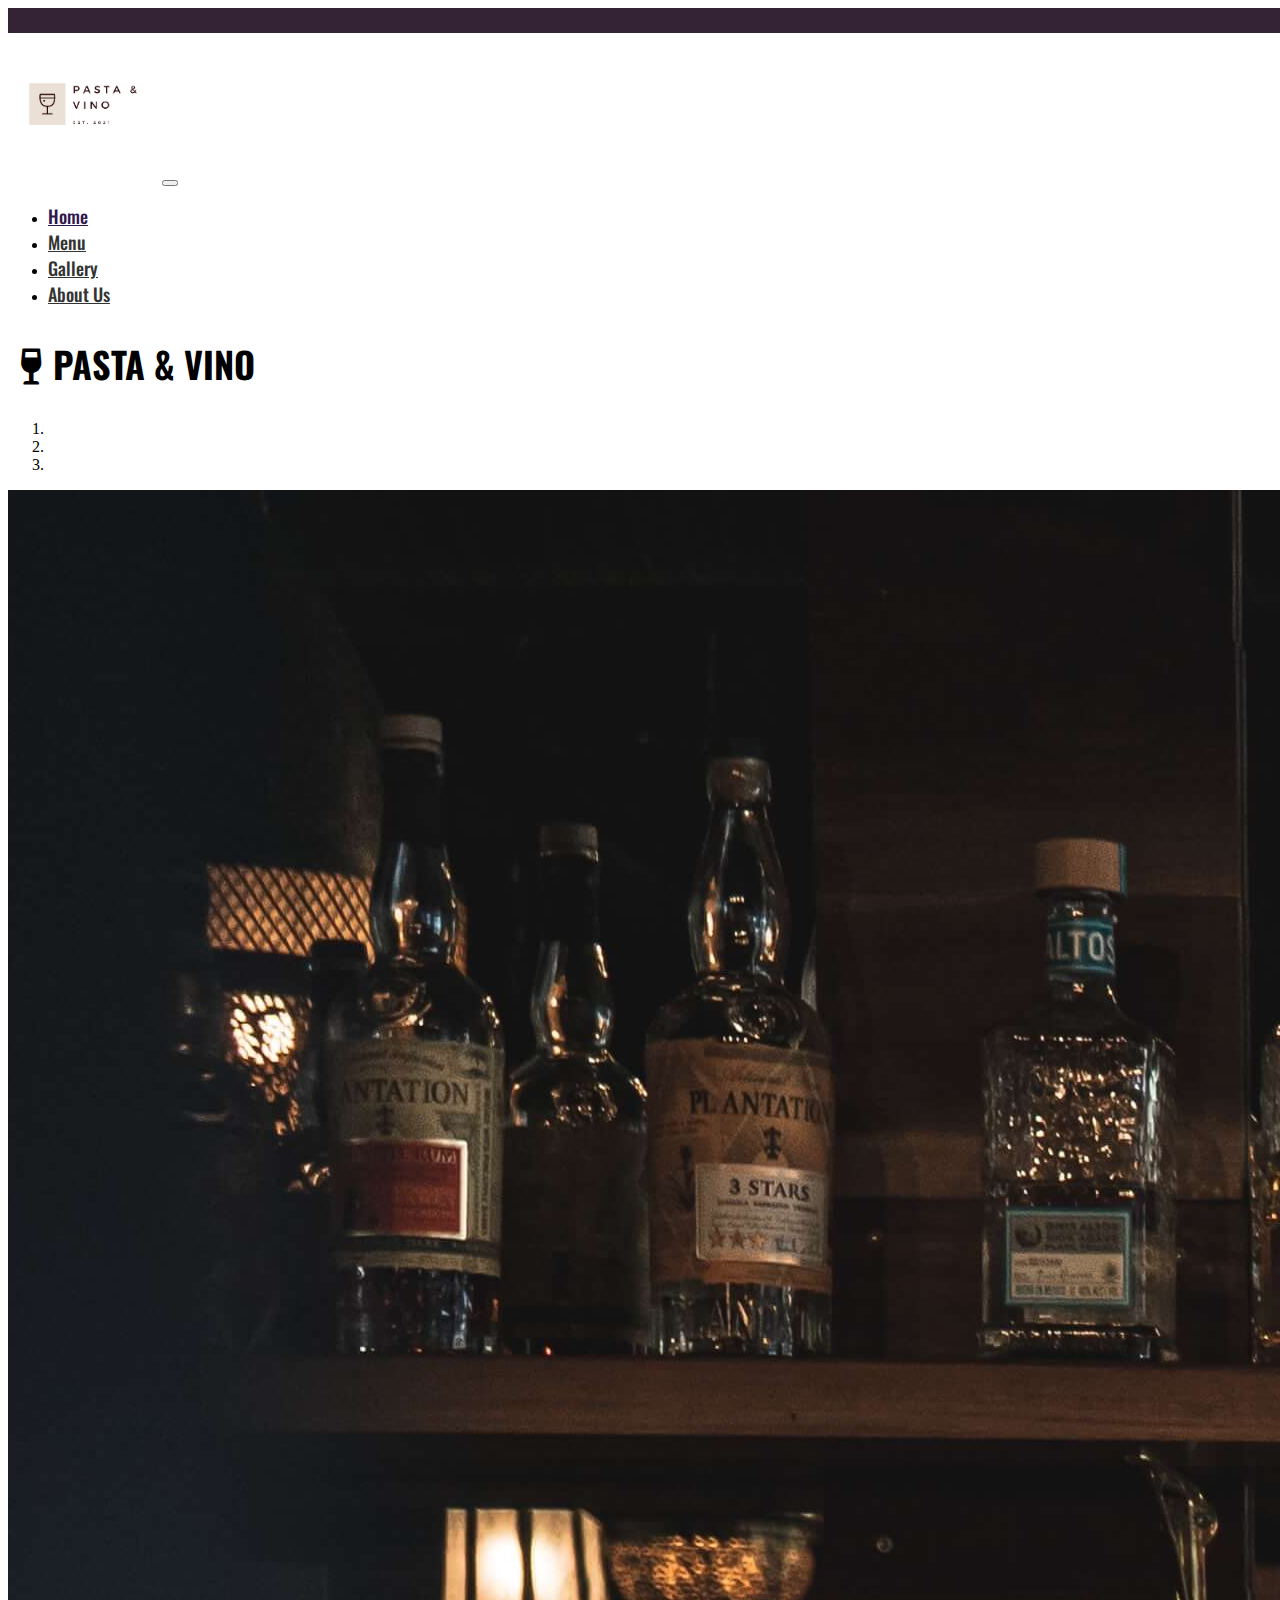
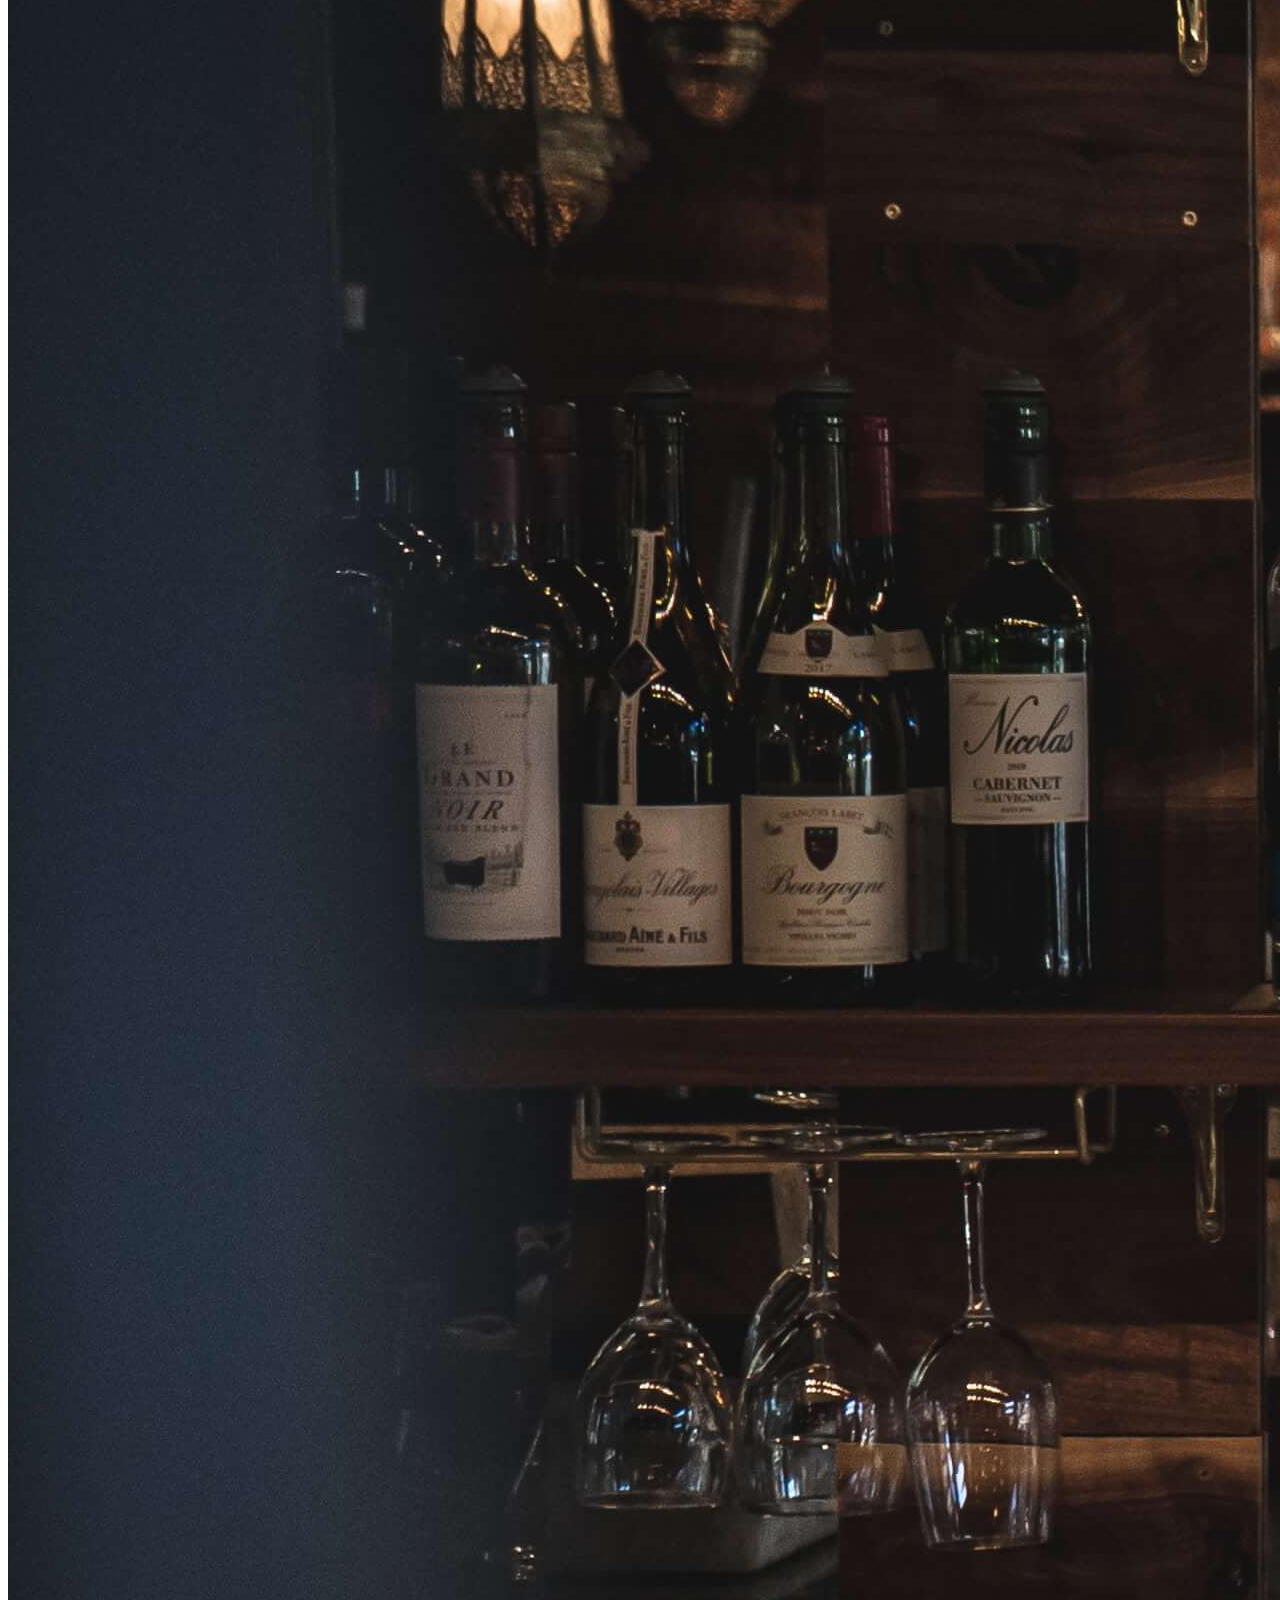
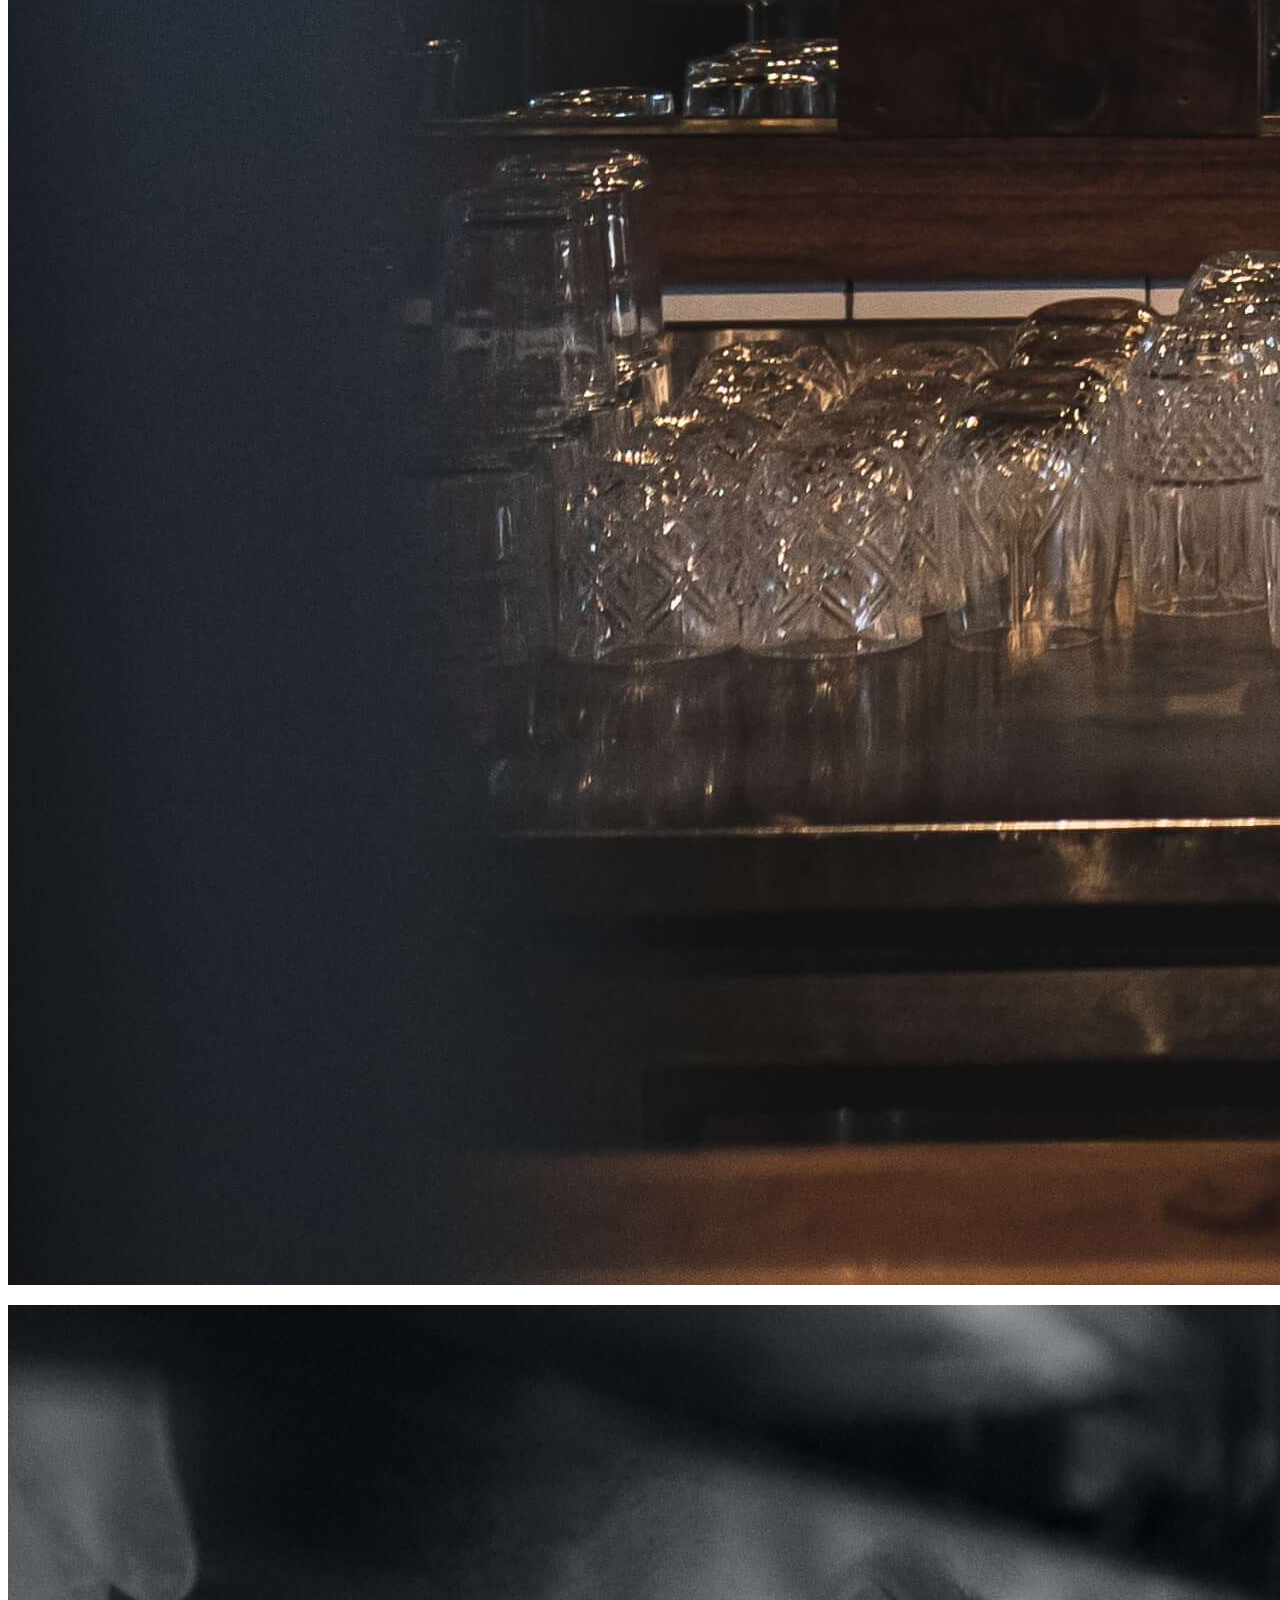
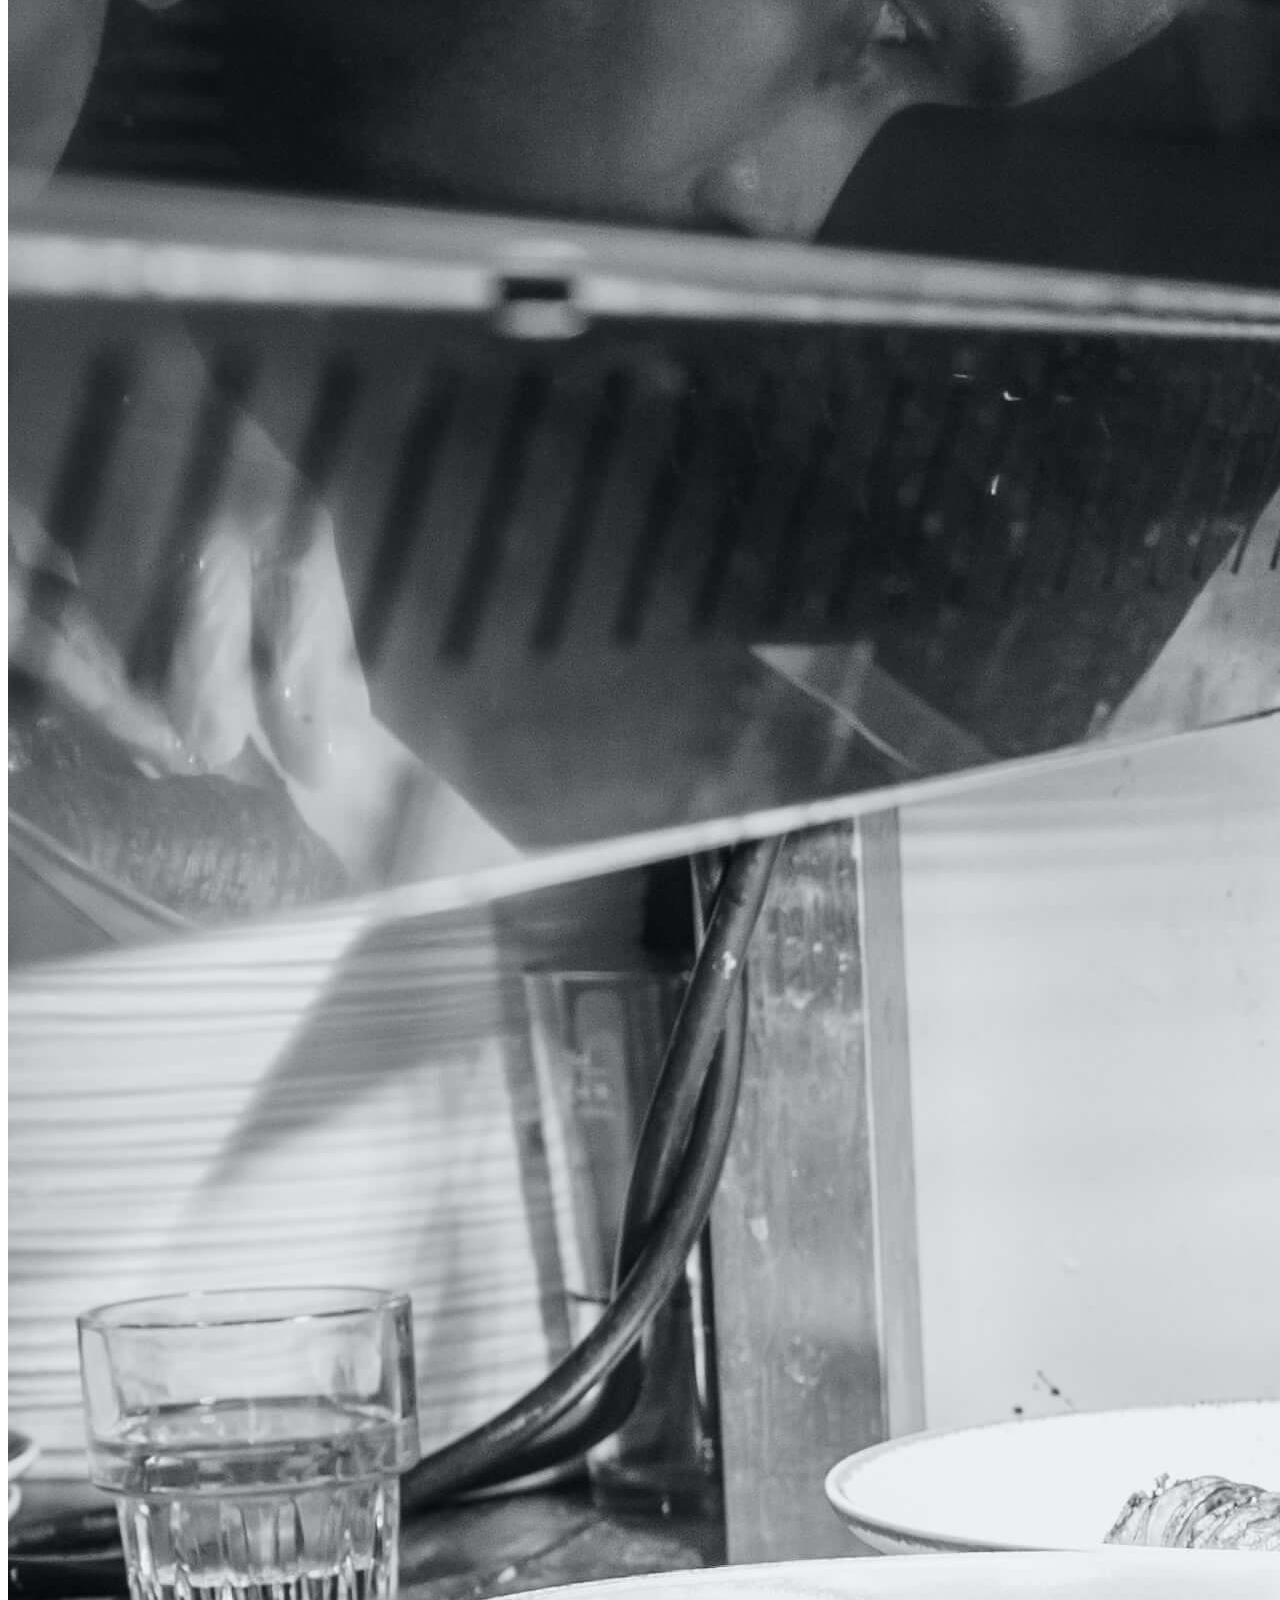
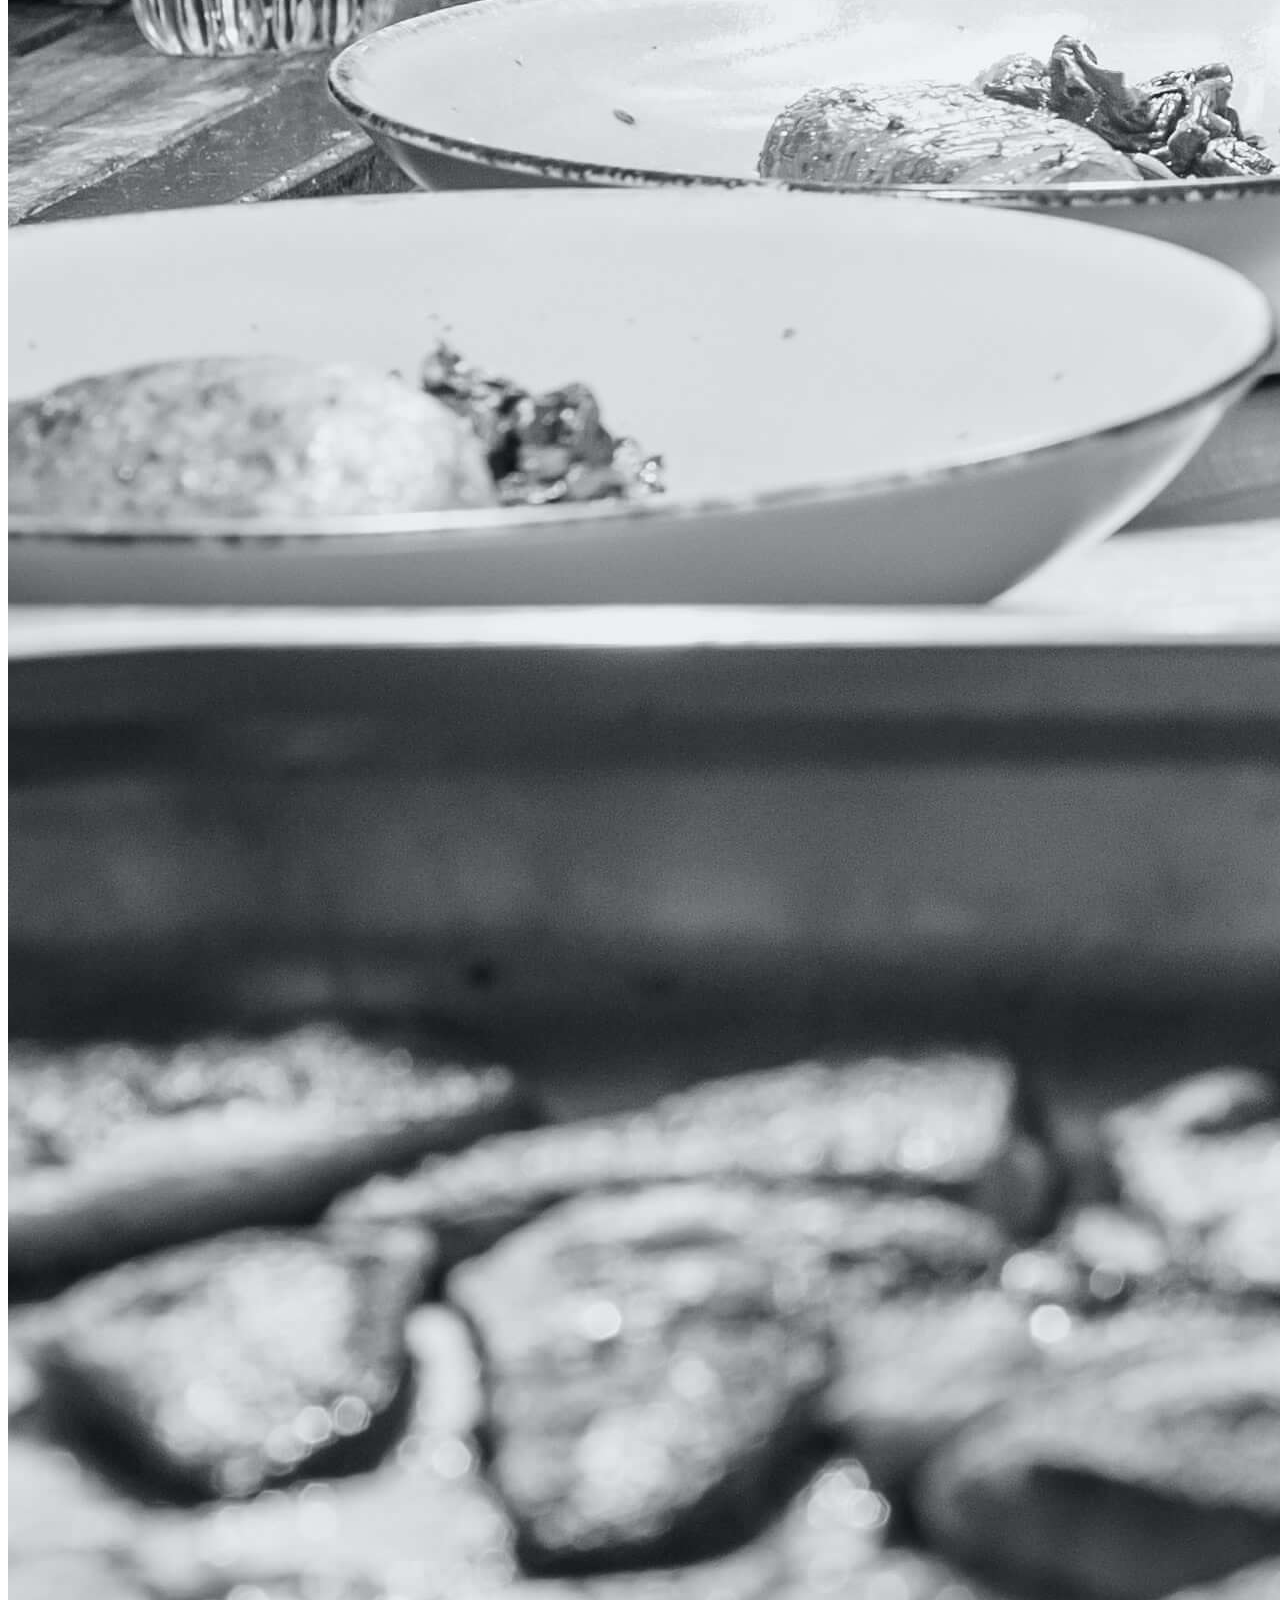
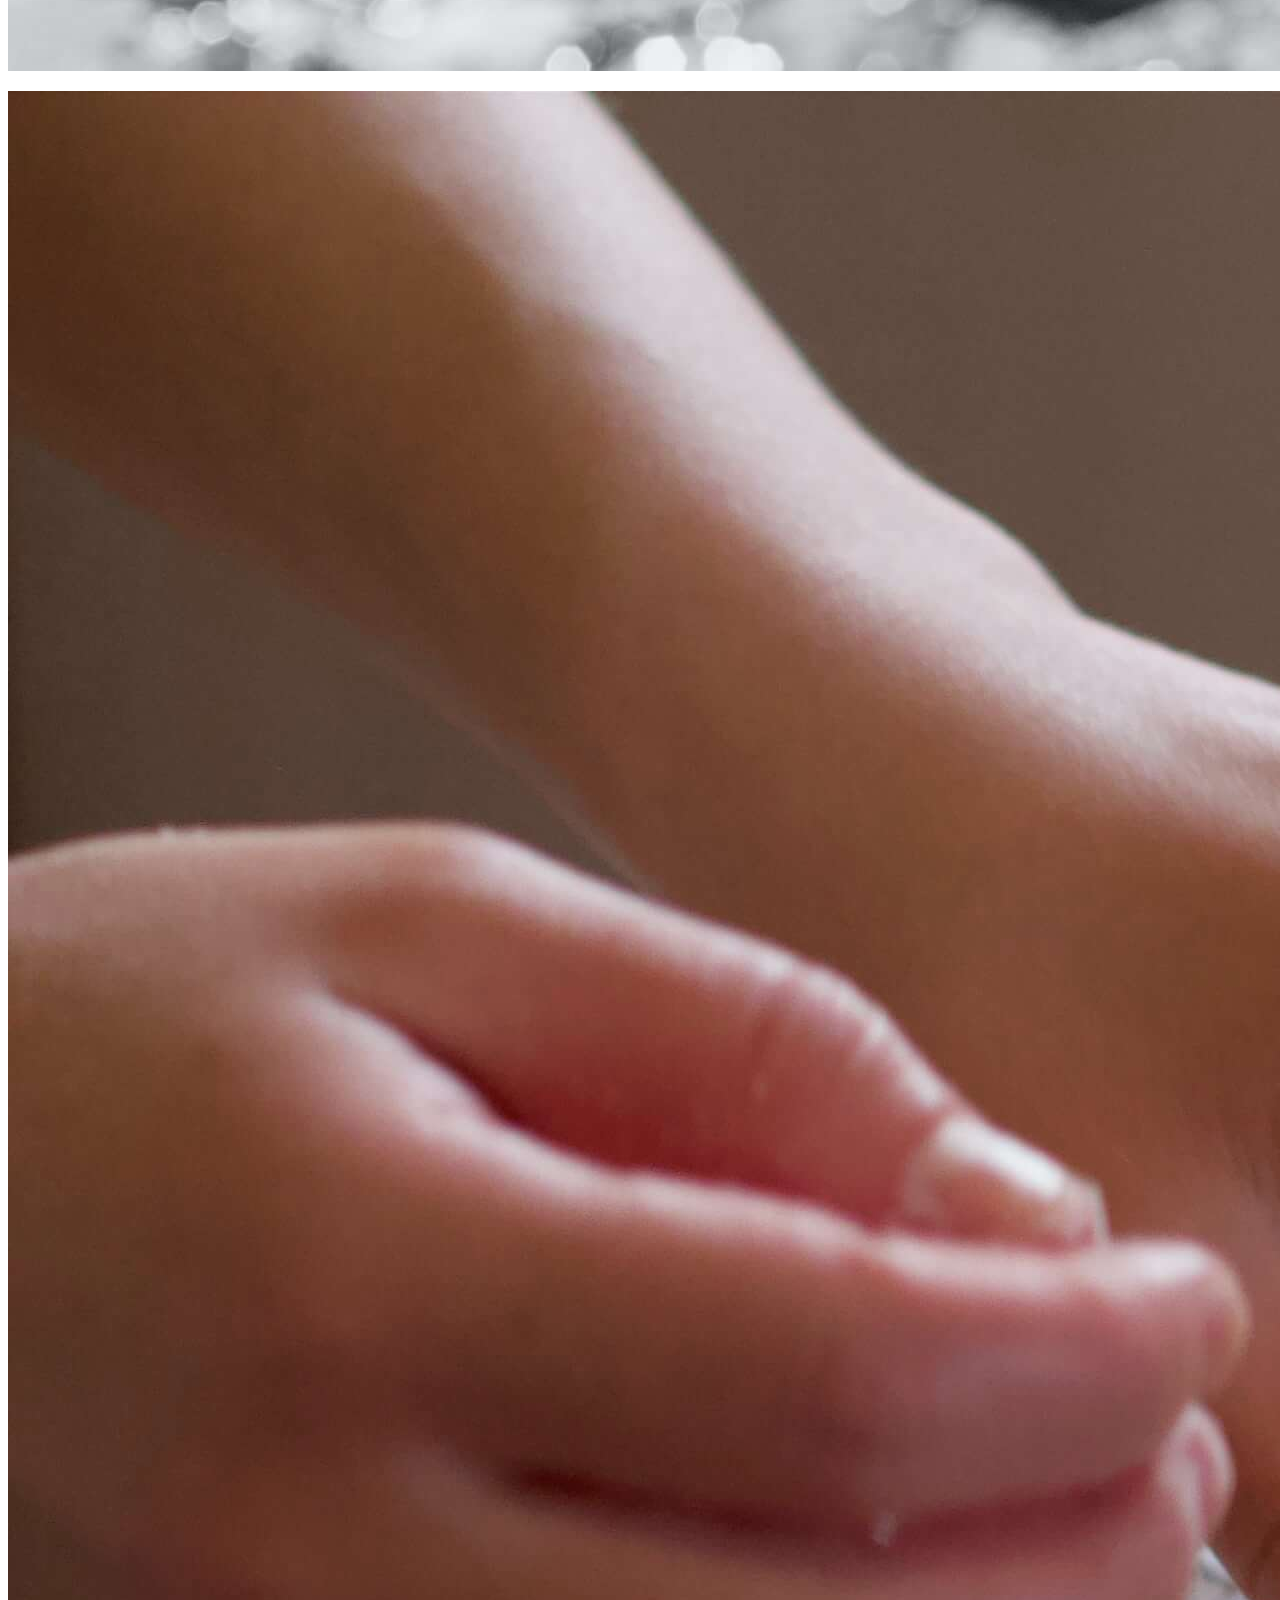
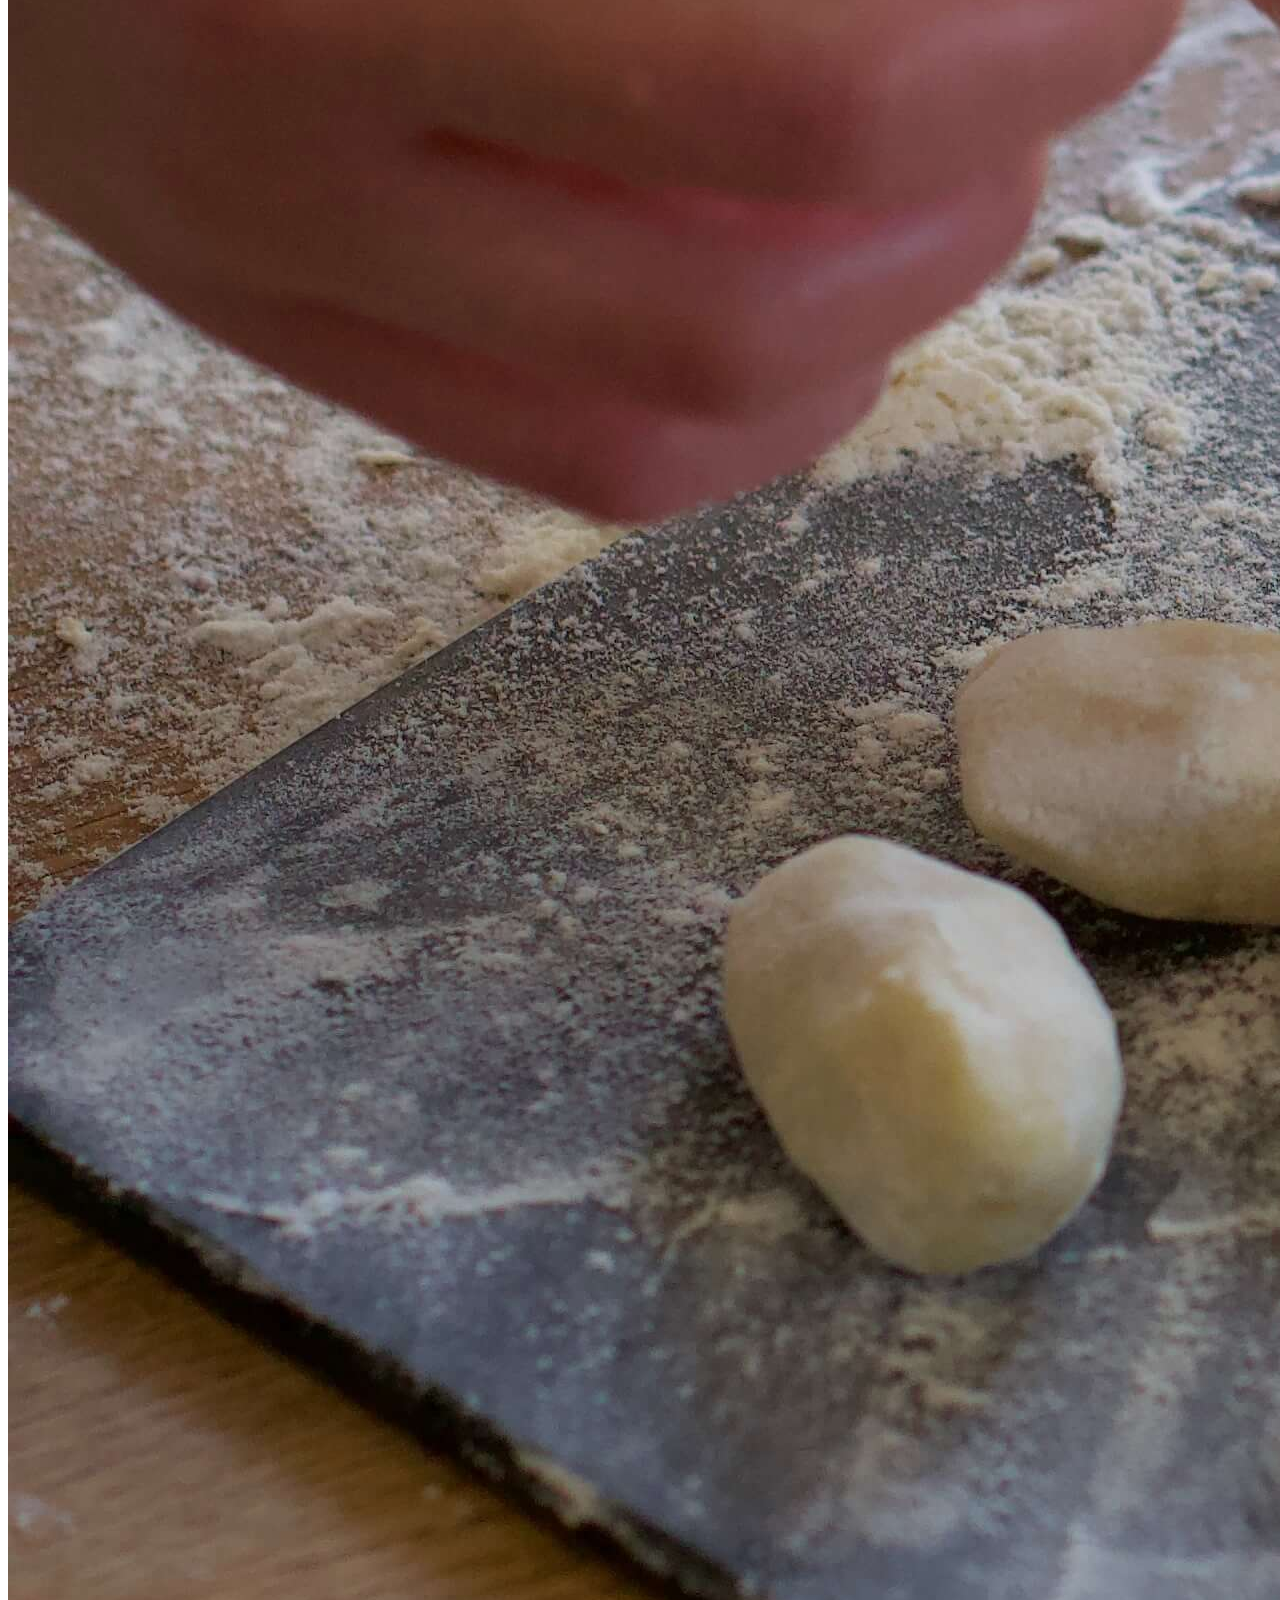
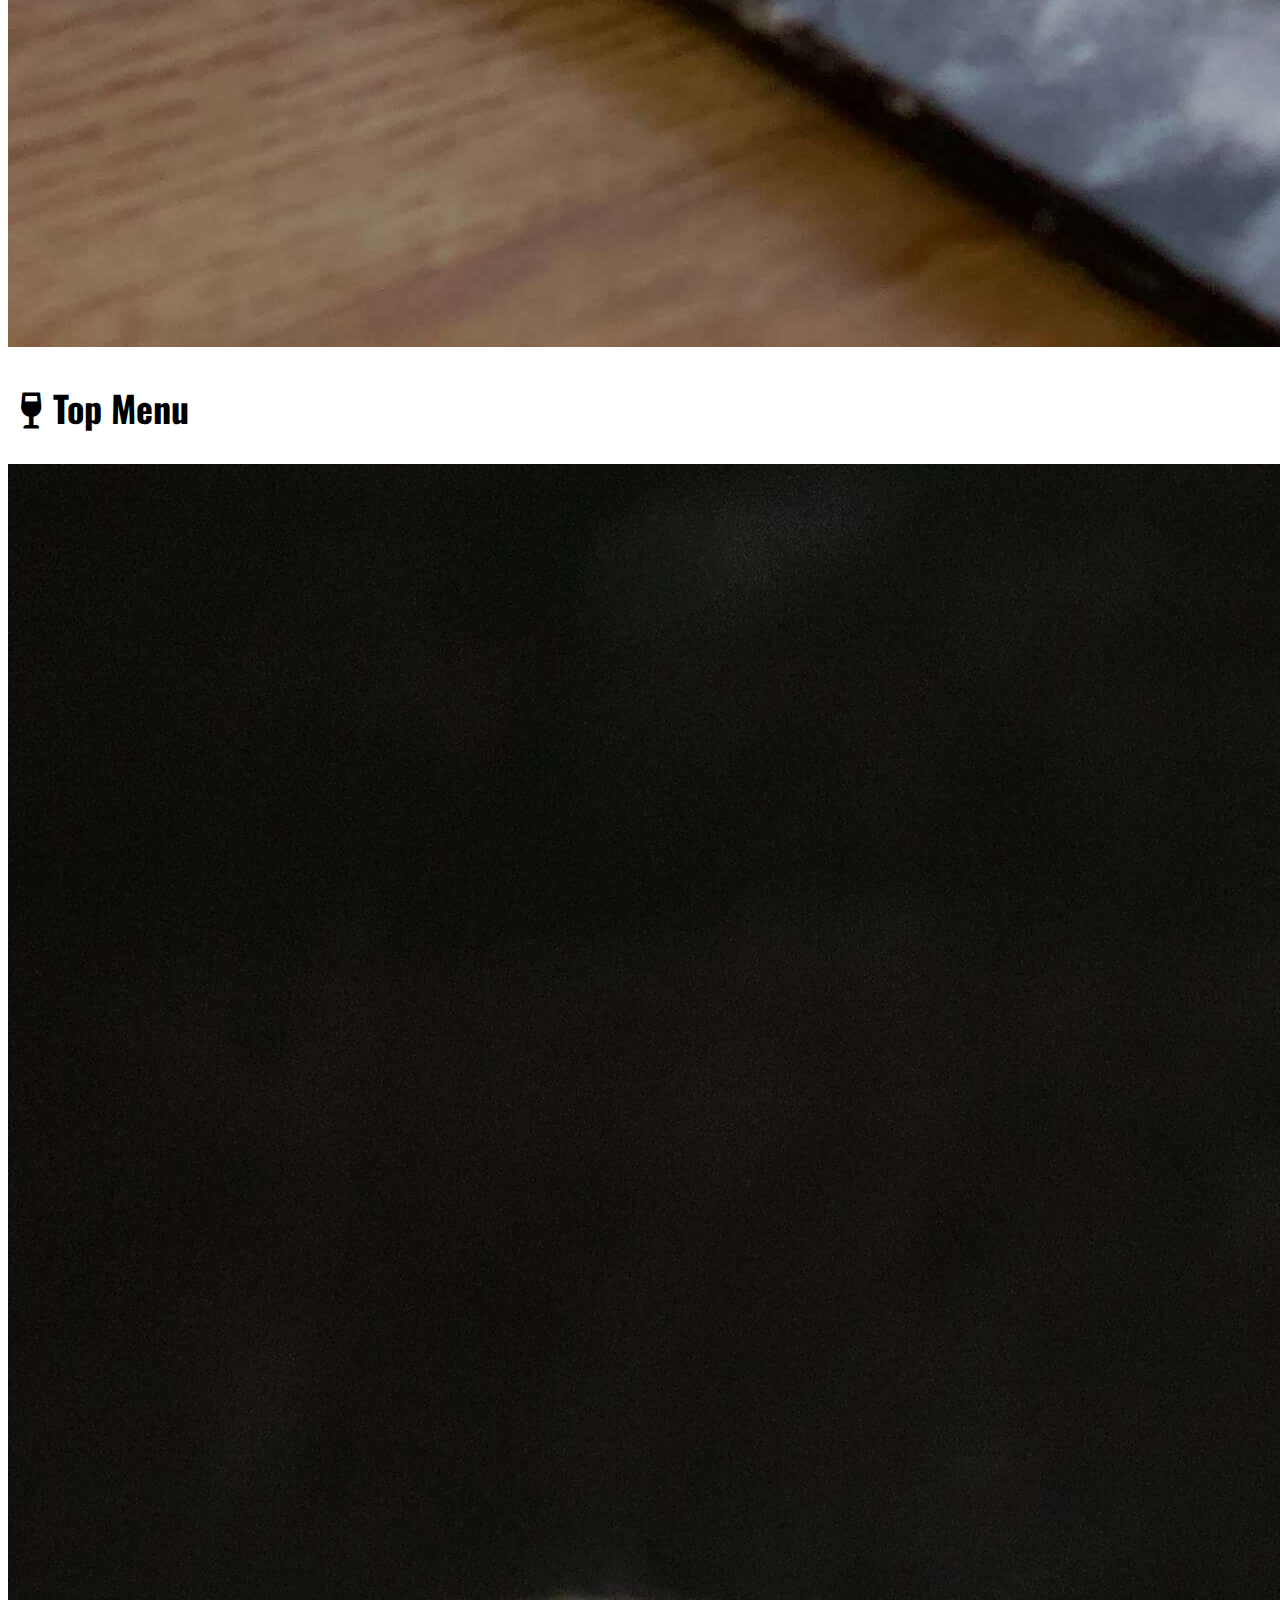
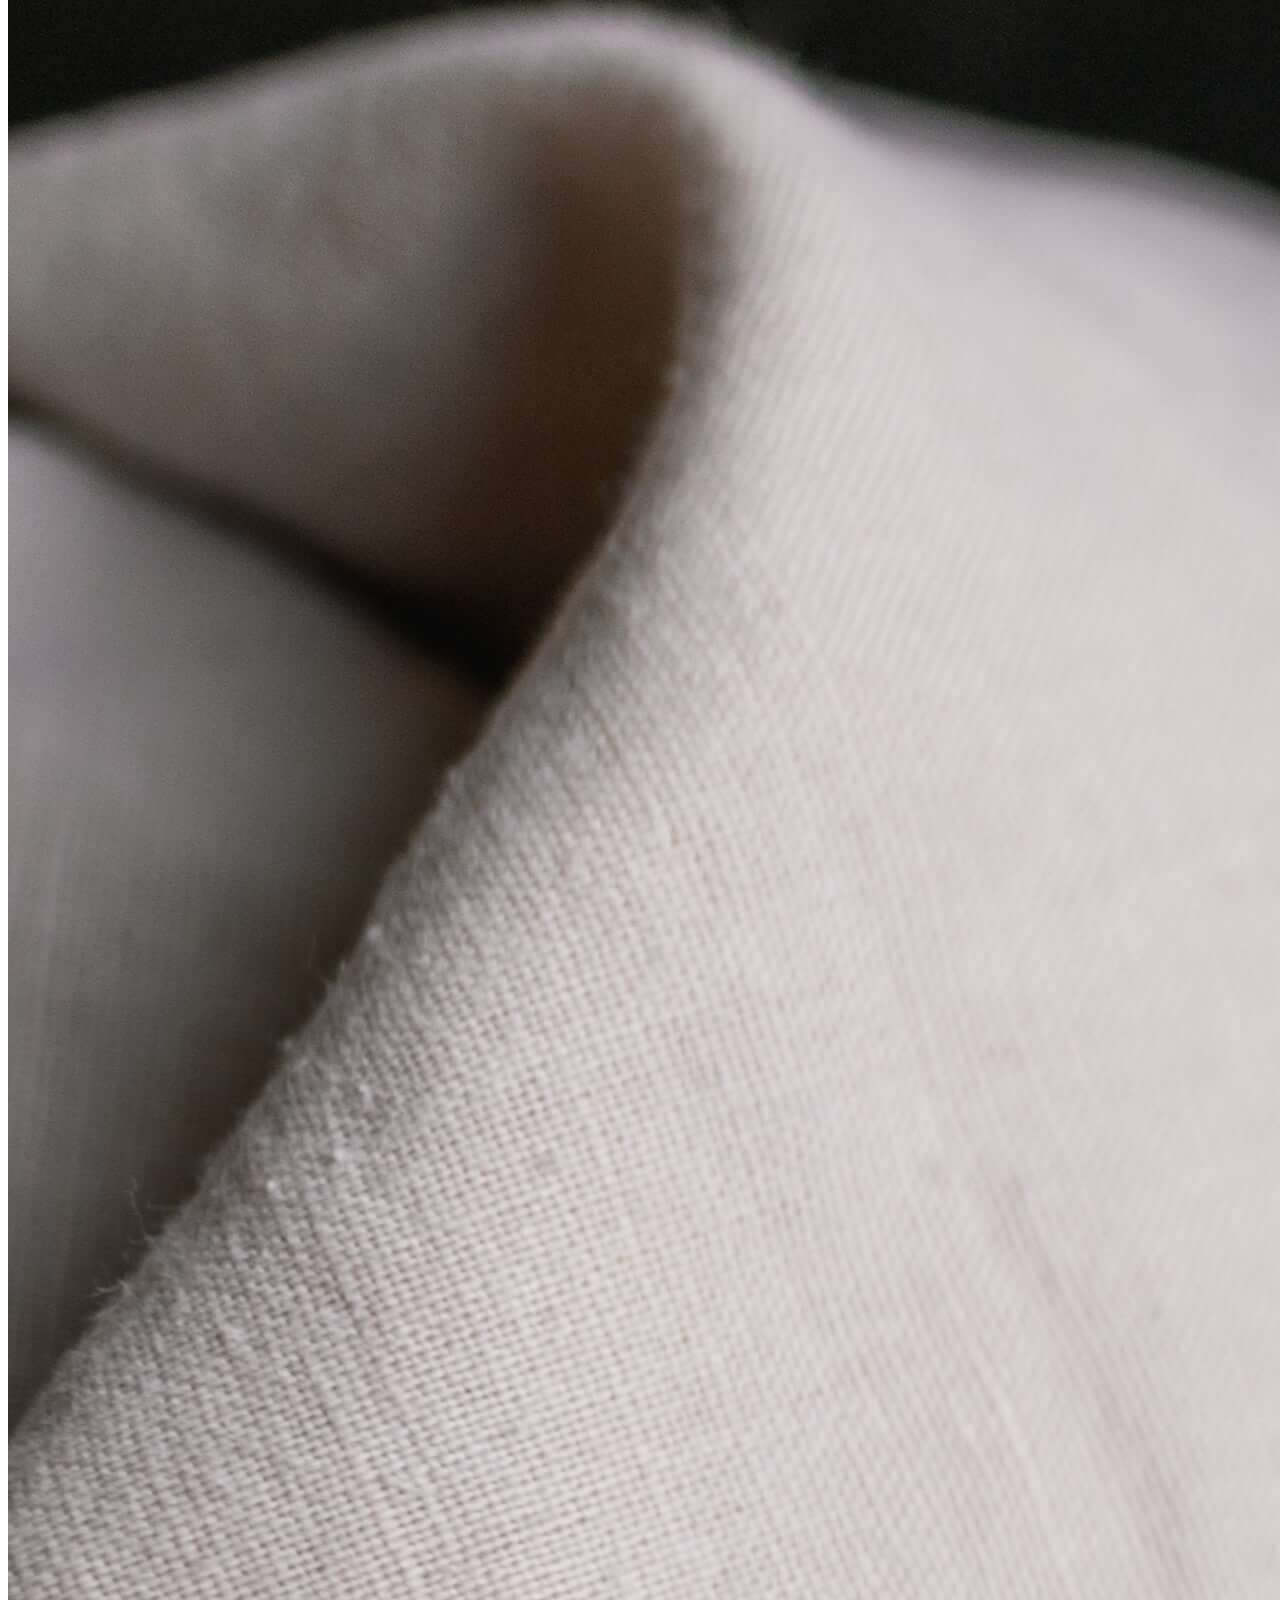
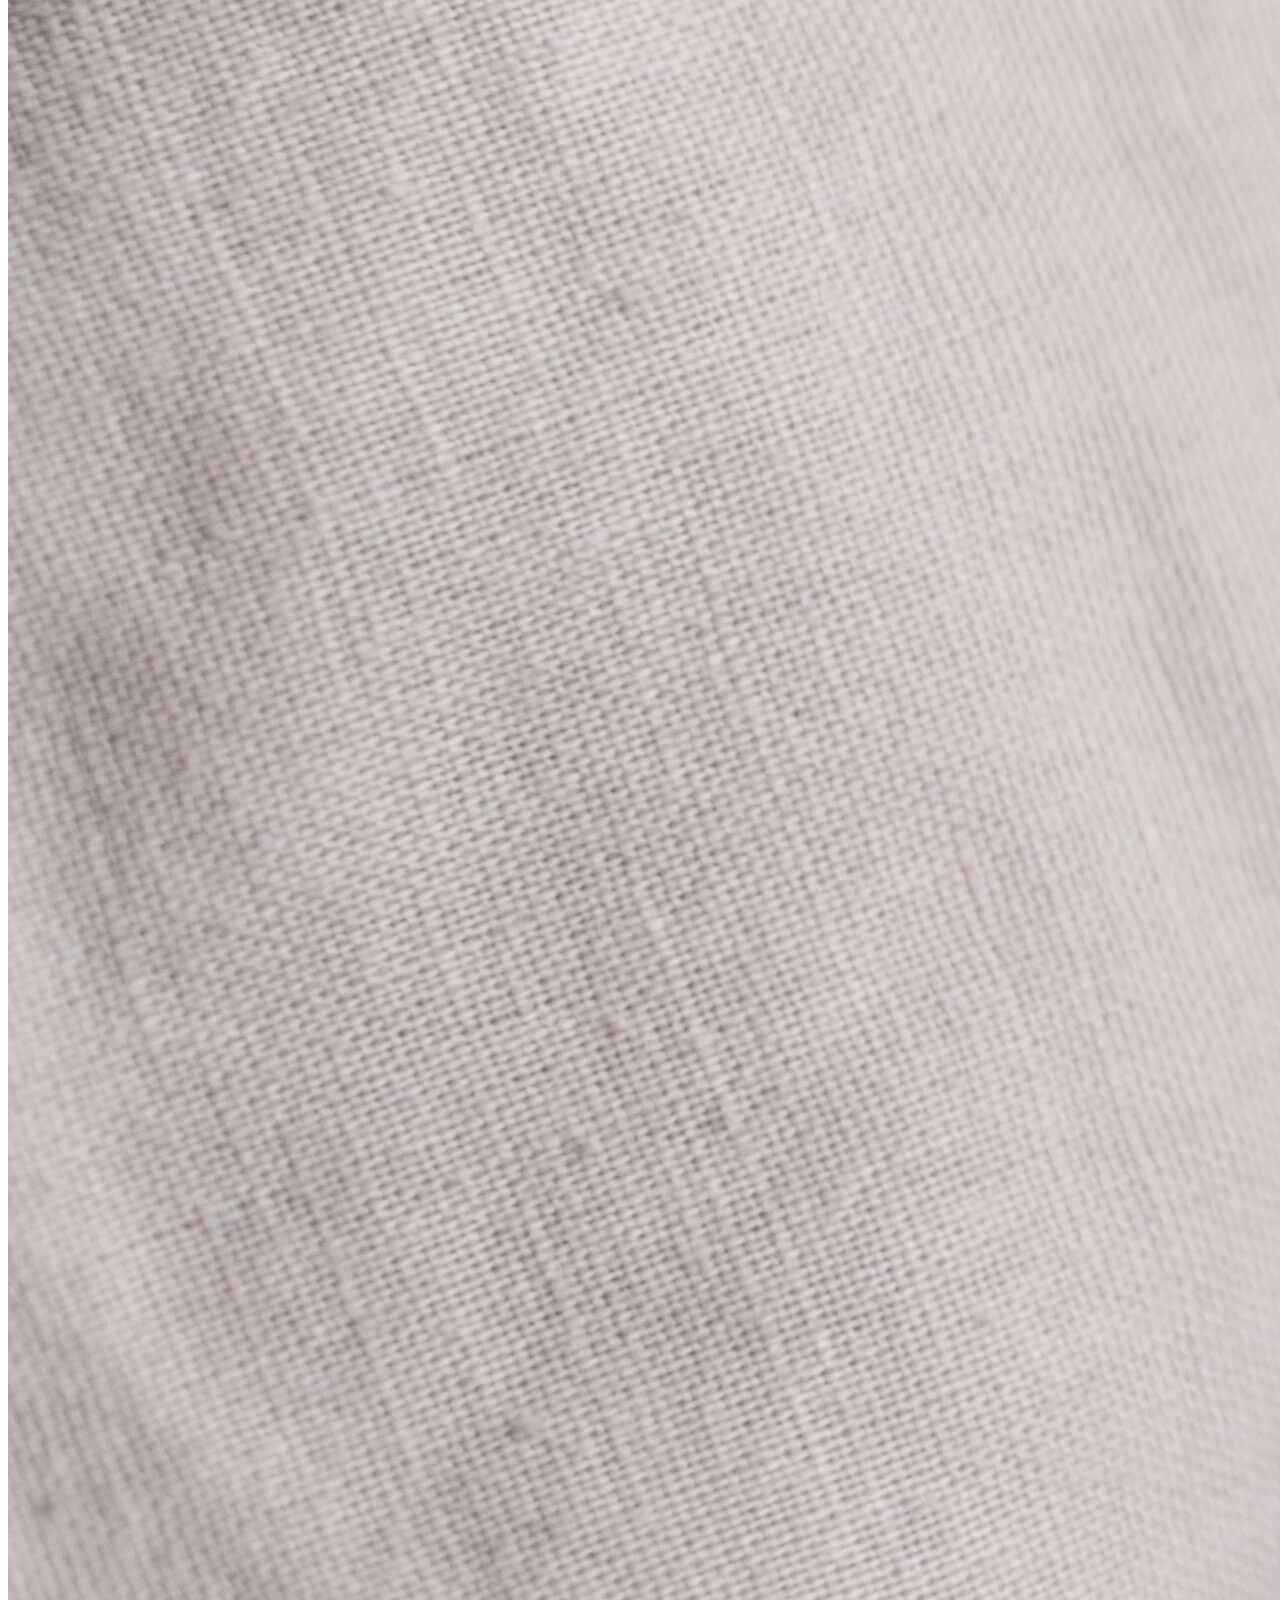
<file: index.html>
<!DOCTYPE html>
<html lang="en">
   <head>
      <meta charset="UTF-8">
      <meta name="viewport" content="width=device-width, initial-scale=1.0">
      <link rel="stylesheet" href="https://cdn.jsdelivr.net/npm/bootstrap@4.6.0/dist/css/bootstrap.min.css" integrity="sha384-B0vP5xmATw1+K9KRQjQERJvTumQW0nPEzvF6L/Z6nronJ3oUOFUFpCjEUQouq2+l" crossorigin="anonymous">
      <link rel="stylesheet" href="https://cdnjs.cloudflare.com/ajax/libs/font-awesome/5.15.2/css/all.min.css" />
      <link rel="stylesheet" href="assets/css/style.css" type="text/css"/>
      <link rel="preconnect" href="https://fonts.gstatic.com">
      <link href="https://fonts.googleapis.com/css2?family=Nunito:ital,wght@1,300&family=Oswald&display=swap" rel="stylesheet">
      <link rel="apple-touch-icon" sizes="180x180" href="assets/favicon/apple-touch-icon.png">
      <link rel="icon" type="image/png" sizes="32x32" href="assets/favicon/favicon-32x32.png">
      <link rel="icon" type="image/png" sizes="16x16" href="assets/favicon/favicon-16x16.png">
      <link rel="manifest" href="assets/favicon/site.webmanifest">
      <title>Pasta & Vino | Italian wine & pasta bar in Dublin</title>
   </head>
   <body>
      <div class="navbar-wrapper sticky-top">
         <!--In this div I have added a top banner just for styling reasons-->
         <div id="top-banner" class="container-fluid bg-color">
            <div class="container">
               <p></p>
            </div>
         </div>
         <!--In this header I have added a logo and a collapsable navbar with the usual links -->
         <header class="header-style">
            <nav class="navbar navbar-expand-md navbar-light">
               <a class="navbar-logo" href="index.html"><img src="assets//images/final_logo.png" height="150" width="150" alt="logo"></a>
               <button class="navbar-toggler" type="button" data-toggle="collapse" data-target="#navbarTogglerDemo01" aria-controls="navbarTogglerDemo01" aria-expanded="false" aria-label="Toggle navigation">
               <span class="navbar-toggler-icon"></span>
               </button>
               <div class="collapse navbar-collapse" id="navbarTogglerDemo01">
                  <ul class="navbar-nav ml-auto mt-2 mt-lg-0 text-uppercase">
                     <li class="nav-item">
                        <a class="nav-link active" href="index.html">Home<span class="sr-only">Home</span></a>
                     </li>
                     <li class="nav-item">
                        <a class="nav-link" href="menu.html">Menu<span class="sr-only">Menu</span></a>
                     </li>
                     <li class="nav-item">
                        <a class="nav-link" href="gallery.html">Gallery</a>
                     </li>
                     <li class="nav-item">
                        <a class="nav-link" href="about_us.html">About Us</a>
                     </li>
                  </ul>
               </div>
            </nav>
         </header>
      </div>
      <!--In this div I added a catchy title that operates also as a link to the menu-->
      <div class="d-flex justify-content-center text-uppercase">
         <a class="nav-link-top" href="menu.html">
            <h2><i class="fas fa-wine-glass-alt fa-fw"></i>PASTA & VINO</h2>
         </a>
      </div>
      <!--In this div I added a bootstrap carousel with pictures -->
      <div class="carousel-wrapper container-fluid">
         <div class="row">
            <div id="carouselExampleCaptions" class="carousel slide" data-ride="carousel">
               <ol class="carousel-indicators">
                  <li data-target="#carouselExampleCaptions" data-slide-to="0" class="active"></li>
                  <li data-target="#carouselExampleCaptions" data-slide-to="1"></li>
                  <li data-target="#carouselExampleCaptions" data-slide-to="2"></li>
               </ol>
               <div class="carousel-inner">
                  <div class="carousel-item active">
                     <img src="assets/images/images_home/chris-hardy-s3-oQpJ0t08-unsplash.jpg" class="d-block w-100" alt="bar and drinks">
                     <div class="carousel-caption d-none d-md-block">
                        <h5>Our Bar</h5>
                        <p></p>
                     </div>
                  </div>
                  <div class="carousel-item">
                     <img src="assets/images/images_home/louis-hansel-shotsoflouis-R6_o_PPAS94-unsplash.jpg" class="d-block w-100" alt="chef cooking">
                     <div class="carousel-caption d-none d-md-block">
                        <h5>Our Passion</h5>
                        <p></p>
                     </div>
                  </div>
                  <div class="carousel-item">
                     <img src="assets/images/images_home/adrian-raudaschl-7TdooHfsAAs-unsplash.jpg" class="d-block w-100" alt="Food Preparation">
                     <div class="carousel-caption d-none d-md-block">
                        <h5>Details matter</h5>
                        <p></p>
                     </div>
                  </div>
               </div>
               <a class="carousel-control-prev" href="#carouselExampleCaptions" role="button" data-slide="prev">
               <span class="carousel-control-prev-icon" aria-hidden="true"></span>
               <span class="sr-only">Previous</span>
               </a>
               <a class="carousel-control-next" href="#carouselExampleCaptions" role="button" data-slide="next">
               <span class="carousel-control-next-icon" aria-hidden="true"></span>
               <span class="sr-only">Next</span>
               </a>
            </div>
         </div>
      </div>
      <!--In this div I added title that operates also as a link to the menu-->
      <div class="d-flex justify-content-center text-uppercase">
         <a class="nav-link-top" href="menu.html">
            <h2><i class="fas fa-wine-glass-alt fa-fw"></i>Top Menu</h2>
         </a>
      </div>
      <!--In this div I added three cards with the three main features of the restaurant (the last one has a link to a wine list)-->
      <div class="cards-wrapper container">
         <div class="card-group">
            <div class="card">
               <img src="assets/images/images_home/vika-aleksandrova-n56ZKeW9bVM-unsplash.jpg" class="card-img-top" alt="Pasta pesto">
               <div class="card-body">
                  <h5 class="card-title home-card-style">Our Classics</h5>
                  <p class="card-text home-card-style"> choose your favourite classic delight</p>
               </div>
            </div>
            <div class="card">
               <img src="assets/images/images_home/david-b-townsend-ppN7TyeaQK0-unsplash.jpg" class="card-img-top" alt="Appetizers">
               <div class="card-body">
                  <h5 class="card-title home-card-style">Appetizers</h5>
                  <p class="card-text home-card-style"> Wide range of appetizers and pasta vino cheff's specials</p>
               </div>
            </div>
            <div class="card">
               <img src="assets/images/images_home/javier-balseiro-jDU4yYk5Kgs-unsplash.jpg" class="card-img-top" alt="Wine Bottles">
               <div class="card-body">
                  <h5 class="card-title home-card-style">Wines</h5>
                  <p class="card-text home-card-style"> New special imported Prosecco and wine</p>
                  <a class="link-winelist" href="assets/pdf/wine_list.pdf" target="_blank">Click here to download our complete wine list<i class="fas fa-wine-glass-alt fa-fw"></i></a>
               </div>
            </div>
         </div>
      </div>
      <!--In this div I added a title as an intro to the next part-->
      <div class="d-flex justify-content-center text-uppercase">
         <h2 class="title-bottom-home">What they say about us</h2>
      </div>
      <!--In this div I added the feedback and i have used a bootstrap media list-->
      <div class="container">
         <div class="list-unstyled-feedback container">
            <ul class="list-unstyled">
               <li class="media">
                  <img src="assets/images/images_home/aron.jpg" height="64" width="64" class="mr-3 img-thumbnail" alt="Man's face">
                  <div class="media-body">
                     <h6 class="mt-0 mb-1">Aron Piper</h6>
                     <p>"Excellent eating experience and service. From walking in the door and being greeted by employee,seated and drink order taken, was maybe five minutes".</p>
                  </div>
               </li>
               <li class="media my-4">
                  <img src="assets/images/images_home/nickyy.jpg" height="64" width="64" class="mr-3 img-thumbnail" alt="Woman's face">
                  <div class="media-body">
                     <h6 class="mt-0 mb-1">Nickky</h6>
                     <p>"It’s on my to do list every time we go to Dublin. I have never been disappointed and the service was fast and polite". </p>
                  </div>
               </li>
               <li class="media">
                  <img src="assets/images/images_home/roman-kraft-_Zua2hyvTBk-unsplash.jpg" height="64" width="64" class="mr-3 img-thumbnail" alt="man reading a magazine">
                  <div class="media-body">
                     <h6 class="mt-0 mb-1">The Dublin Food Gazette</h6>
                     <p>"It was truly love at first fork. Great choice of wines finally selected by the on site sommelier and tasty rare cheeses".</p>
                  </div>
               </li>
            </ul>
         </div>
      </div>
      <!--Footer area-->
      <footer>
         <div class="container footer-style bg-color footer-style">
            <!--In this div I have added the contacts--> 
            <div class="row justify-content-center restaurant-footer-contacts bg-color">
               <div class="col-4 col-md-3">
                  <p class="footer-text"><i class="fas fa-map-marker-alt"></i>Pasta & Vino, Dublin: Market D04VA89</p>
               </div>
               <div class="col-4 col-md-3 btn-align">
                  <p class="footer-text"><i class="fas fa-phone"></i>phone: +353 (1) 789 5443
                     <a id="phone-link" aria-label="phone link" class="footer-text" href="tel:+353(1)7895443"></a>
                  </p>
                  <div class="container">
                     <div class="row justify-content-center">
                        <p class="footer-text"><i class="far fa-envelope"></i>email:
                           <a id="email-link" class="footer-text" href="mailto:pastaevino@gmail.com">pastaevino@gmail.com</a>
                        </p>
                     </div>
                  </div>
               </div>
               <div class="col-4 col-md-3">
                  <p class="footer-text"><i class="far fa-calendar-alt"></i>Tuesday-Sunday: 12pm-9.30pm</p>
               </div>
            </div>
            <!--In this div I have added a button that takes you back to the top to facilitate - especially mobile- navigation-->
            <div class="container">
               <div class="row top-nav-button justify-content-center">
                  <div class="btn-align">
                     <a href="#" class="btn">Back to the top<i class="far fa-caret-square-up"></i></a>
                  </div>
               </div>
            </div>
            <!--In this section I have added links to social media pages-->
            <div class="container">
               <div class="row justify-content-center">
                  <div class="col-2 col-md-1 new-link-footer"><a href="https://www.facebook.com/" aria-label="facebook link" target="_blank"><i class="fab fa-facebook"></i></a></div>
                  <div class="col-2 col-md-1 new-link-footer"><a href="https://twitter.com/?lang=en" aria-label="twitter link" target="_blank"><i class="fab fa-twitter-square"></i></a></div>
                  <div class="col-2 col-md-1 new-link-footer"><a href="https://www.instagram.com/" aria-label="instagram link" target="_blank"><i class="fab fa-instagram-square"></i></a></div>
                  <div class="col-2 col-md-1 new-link-footer"><a href="https://www.youtube.com/" aria-label="youtube link" target="_blank"><i class="fab fa-youtube"></i></a></div>
               </div>
            </div>
         </div>
      </footer>
      <script src="https://code.jquery.com/jquery-3.5.1.slim.min.js" integrity="sha384-DfXdz2htPH0lsSSs5nCTpuj/zy4C+OGpamoFVy38MVBnE+IbbVYUew+OrCXaRkfj" crossorigin="anonymous"></script>
      <script src="https://cdn.jsdelivr.net/npm/popper.js@1.16.1/dist/umd/popper.min.js" integrity="sha384-9/reFTGAW83EW2RDu2S0VKaIzap3H66lZH81PoYlFhbGU+6BZp6G7niu735Sk7lN" crossorigin="anonymous"></script>
      <script src="https://cdn.jsdelivr.net/npm/bootstrap@4.6.0/dist/js/bootstrap.min.js" integrity="sha384-+YQ4JLhjyBLPDQt//I+STsc9iw4uQqACwlvpslubQzn4u2UU2UFM80nGisd026JF" crossorigin="anonymous"></script>
   </body>
</html>
</file>
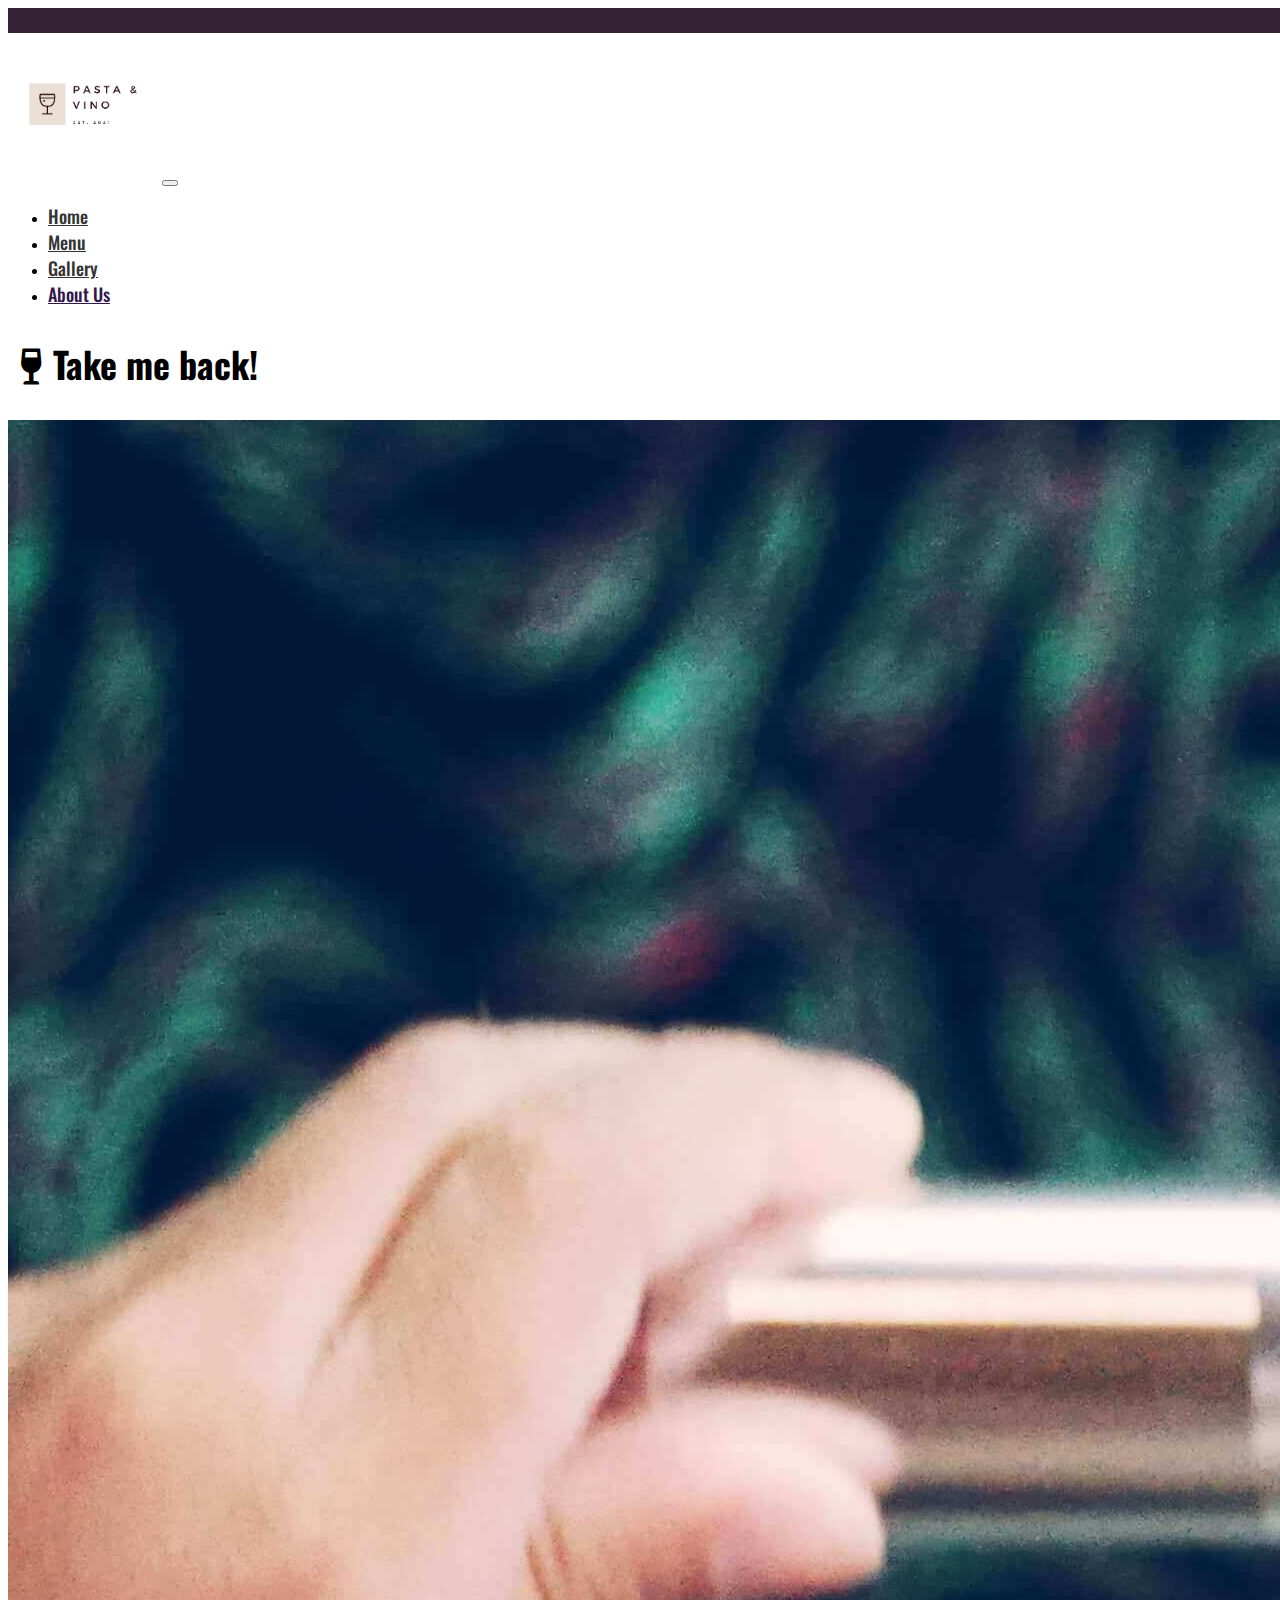
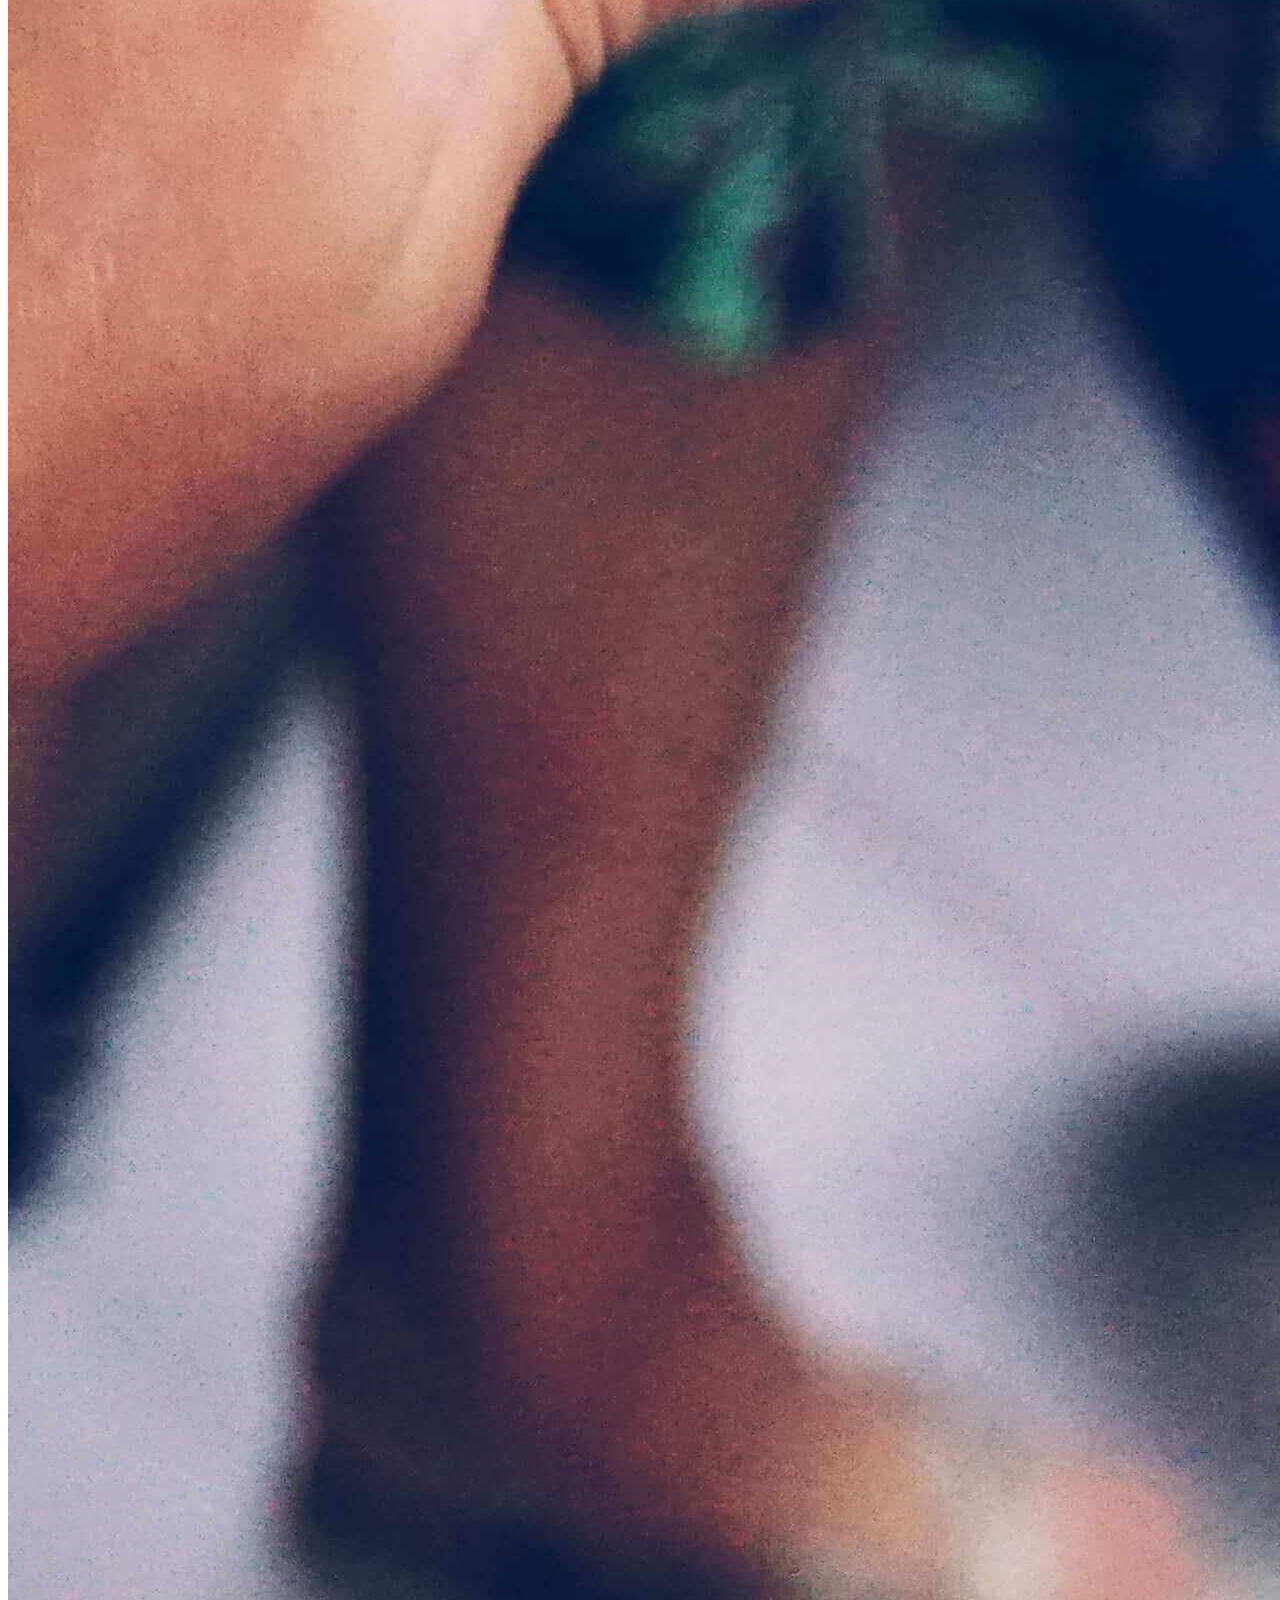
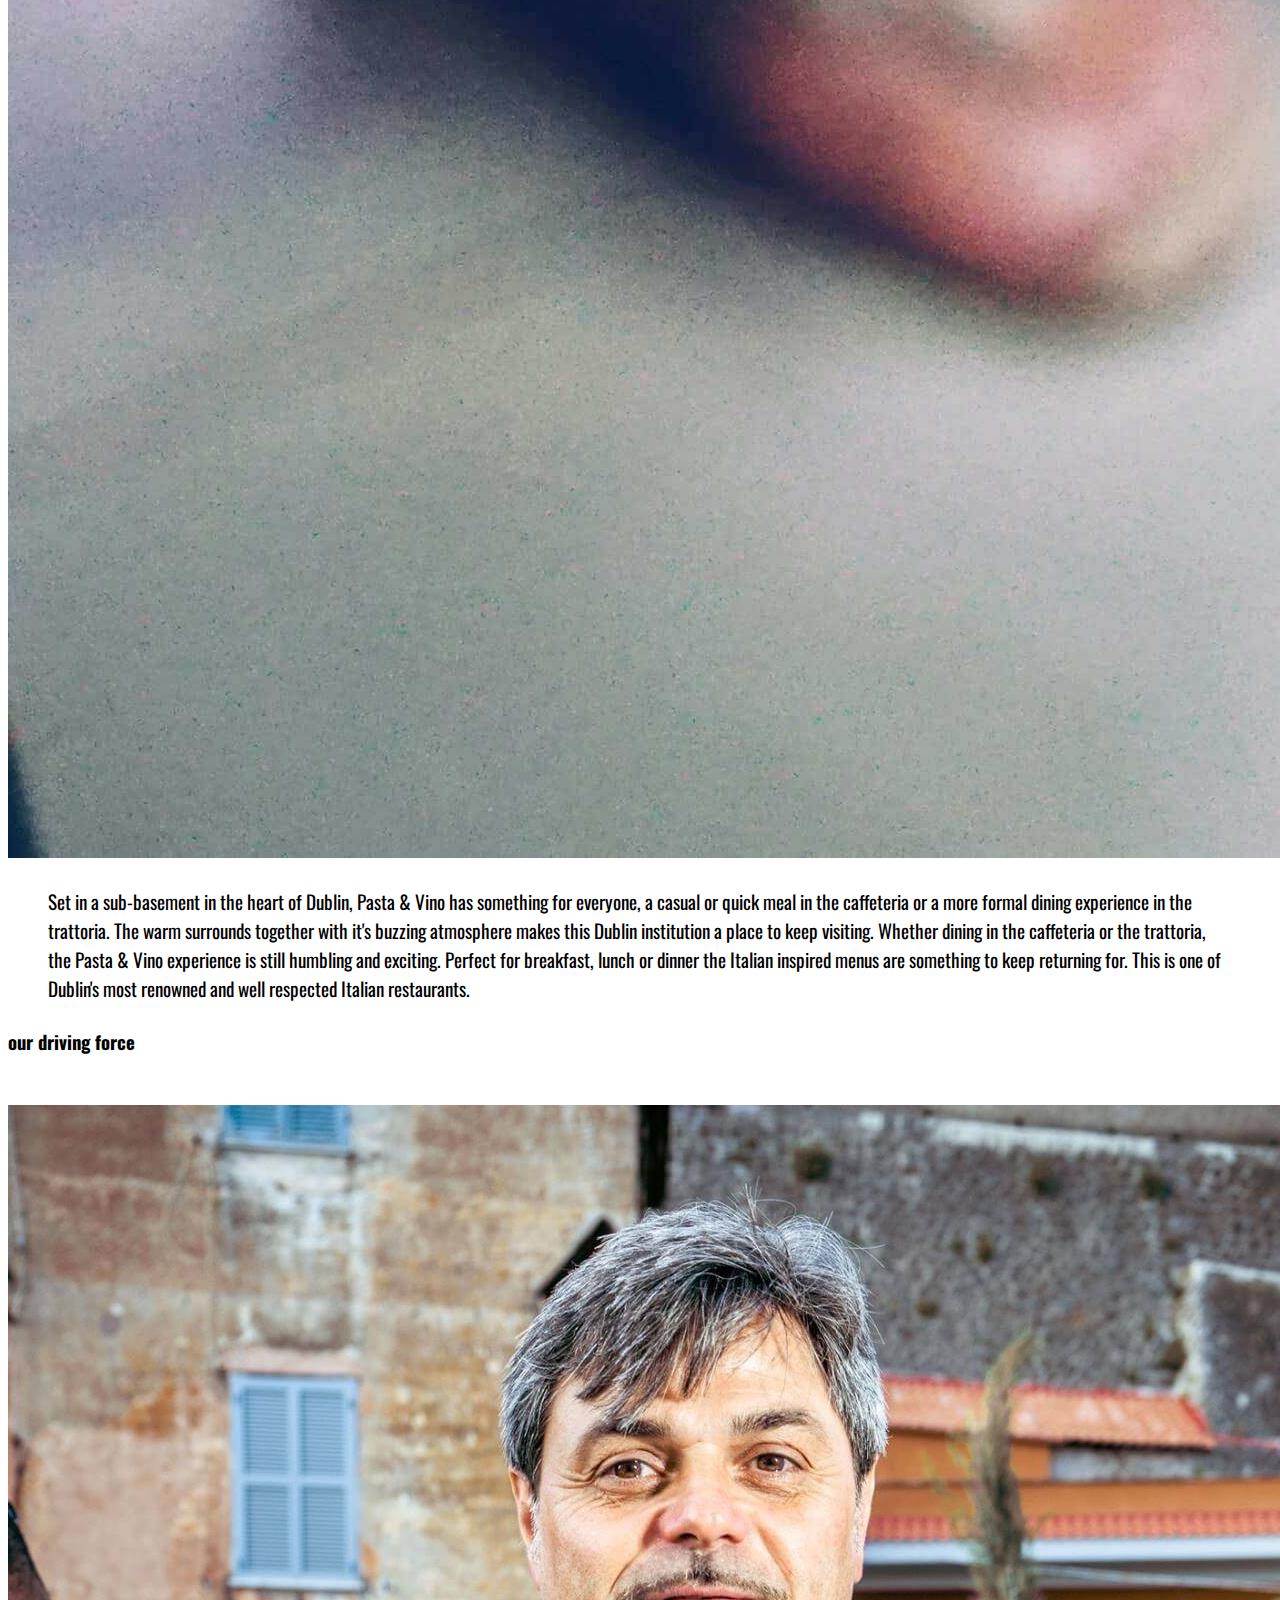
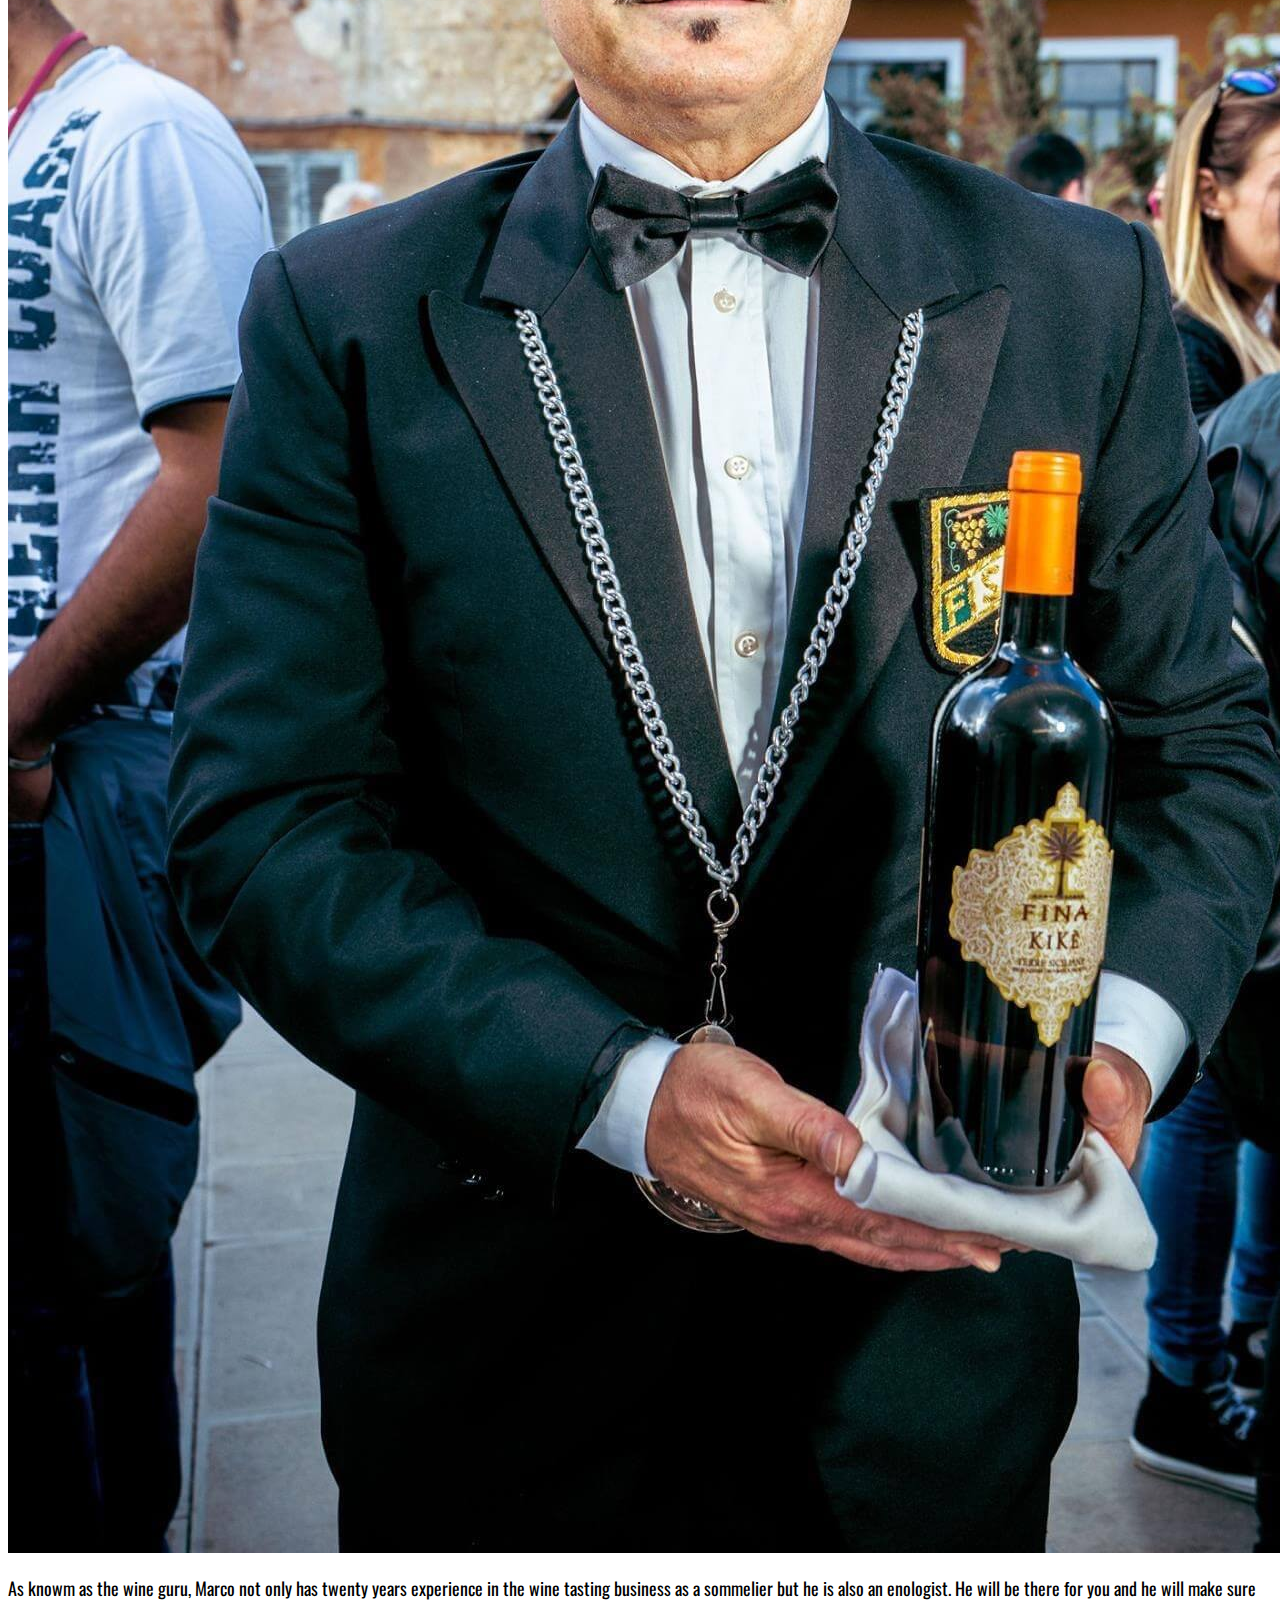
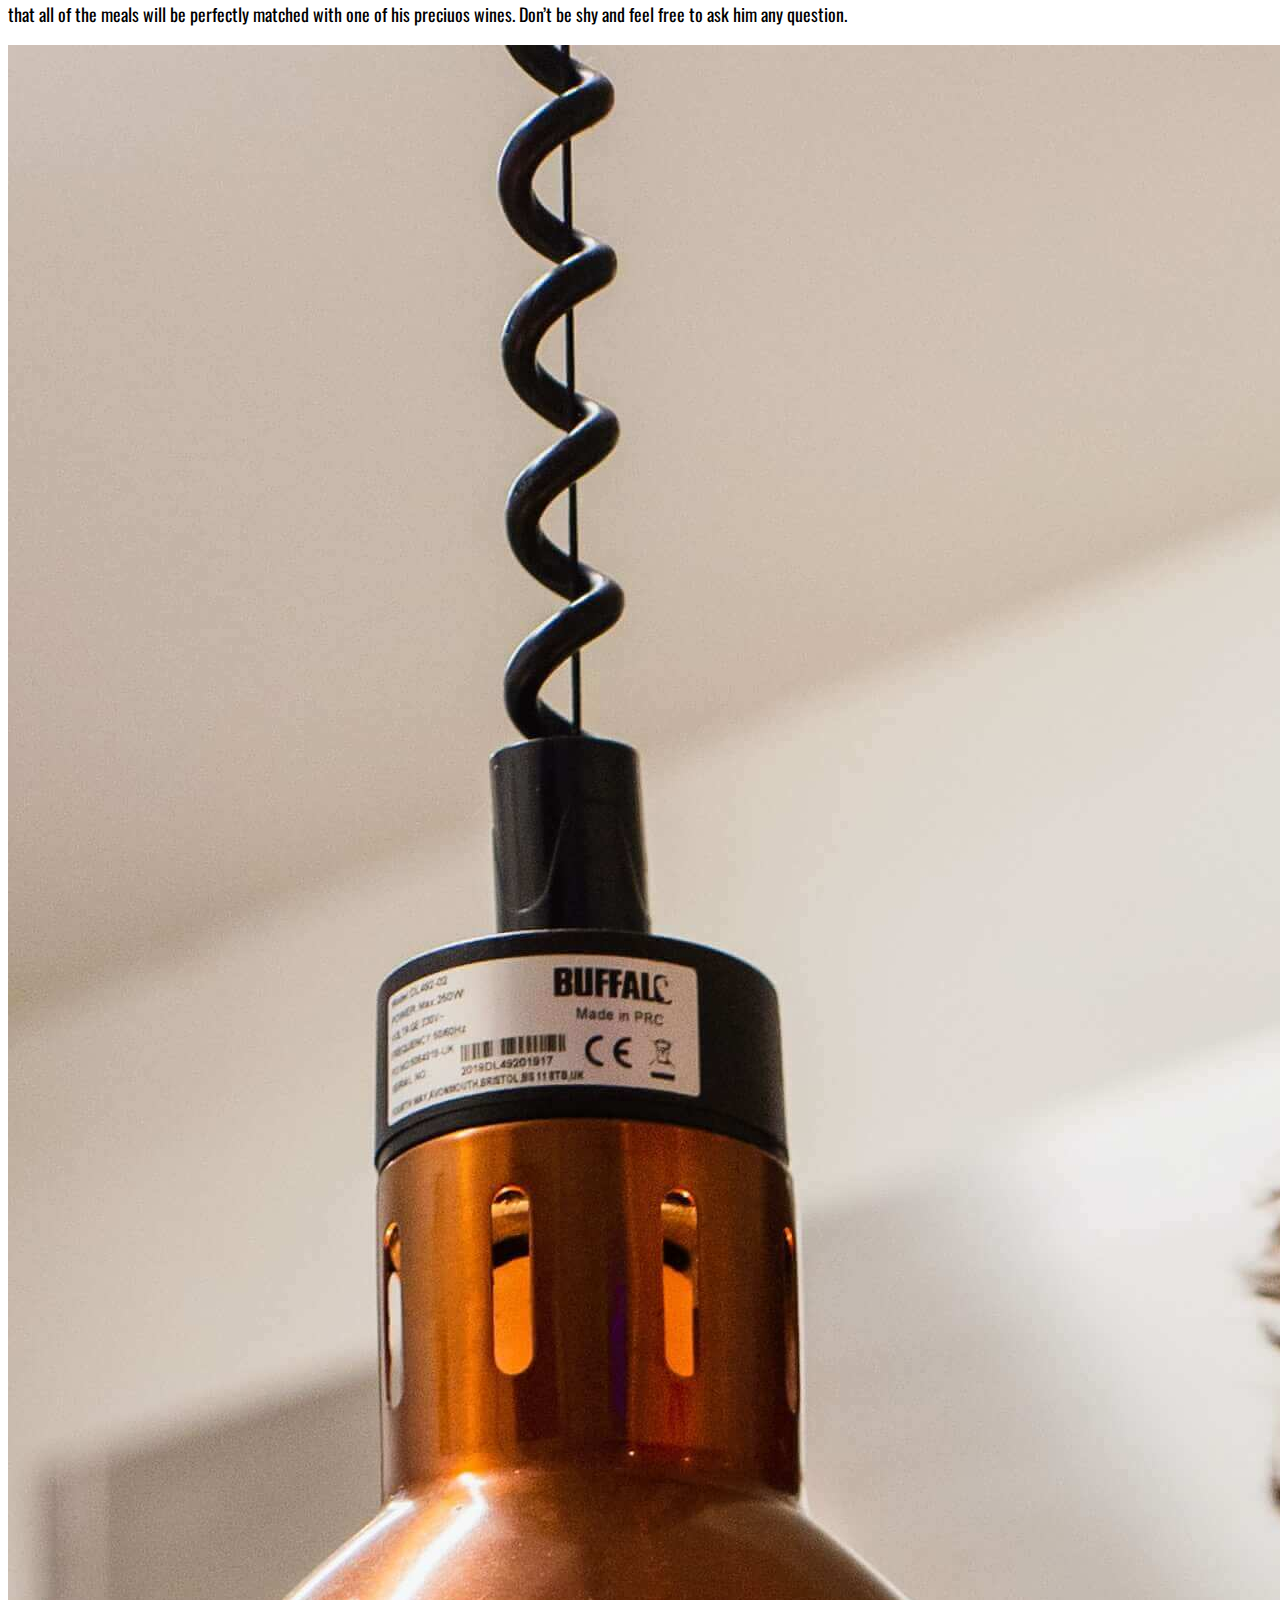
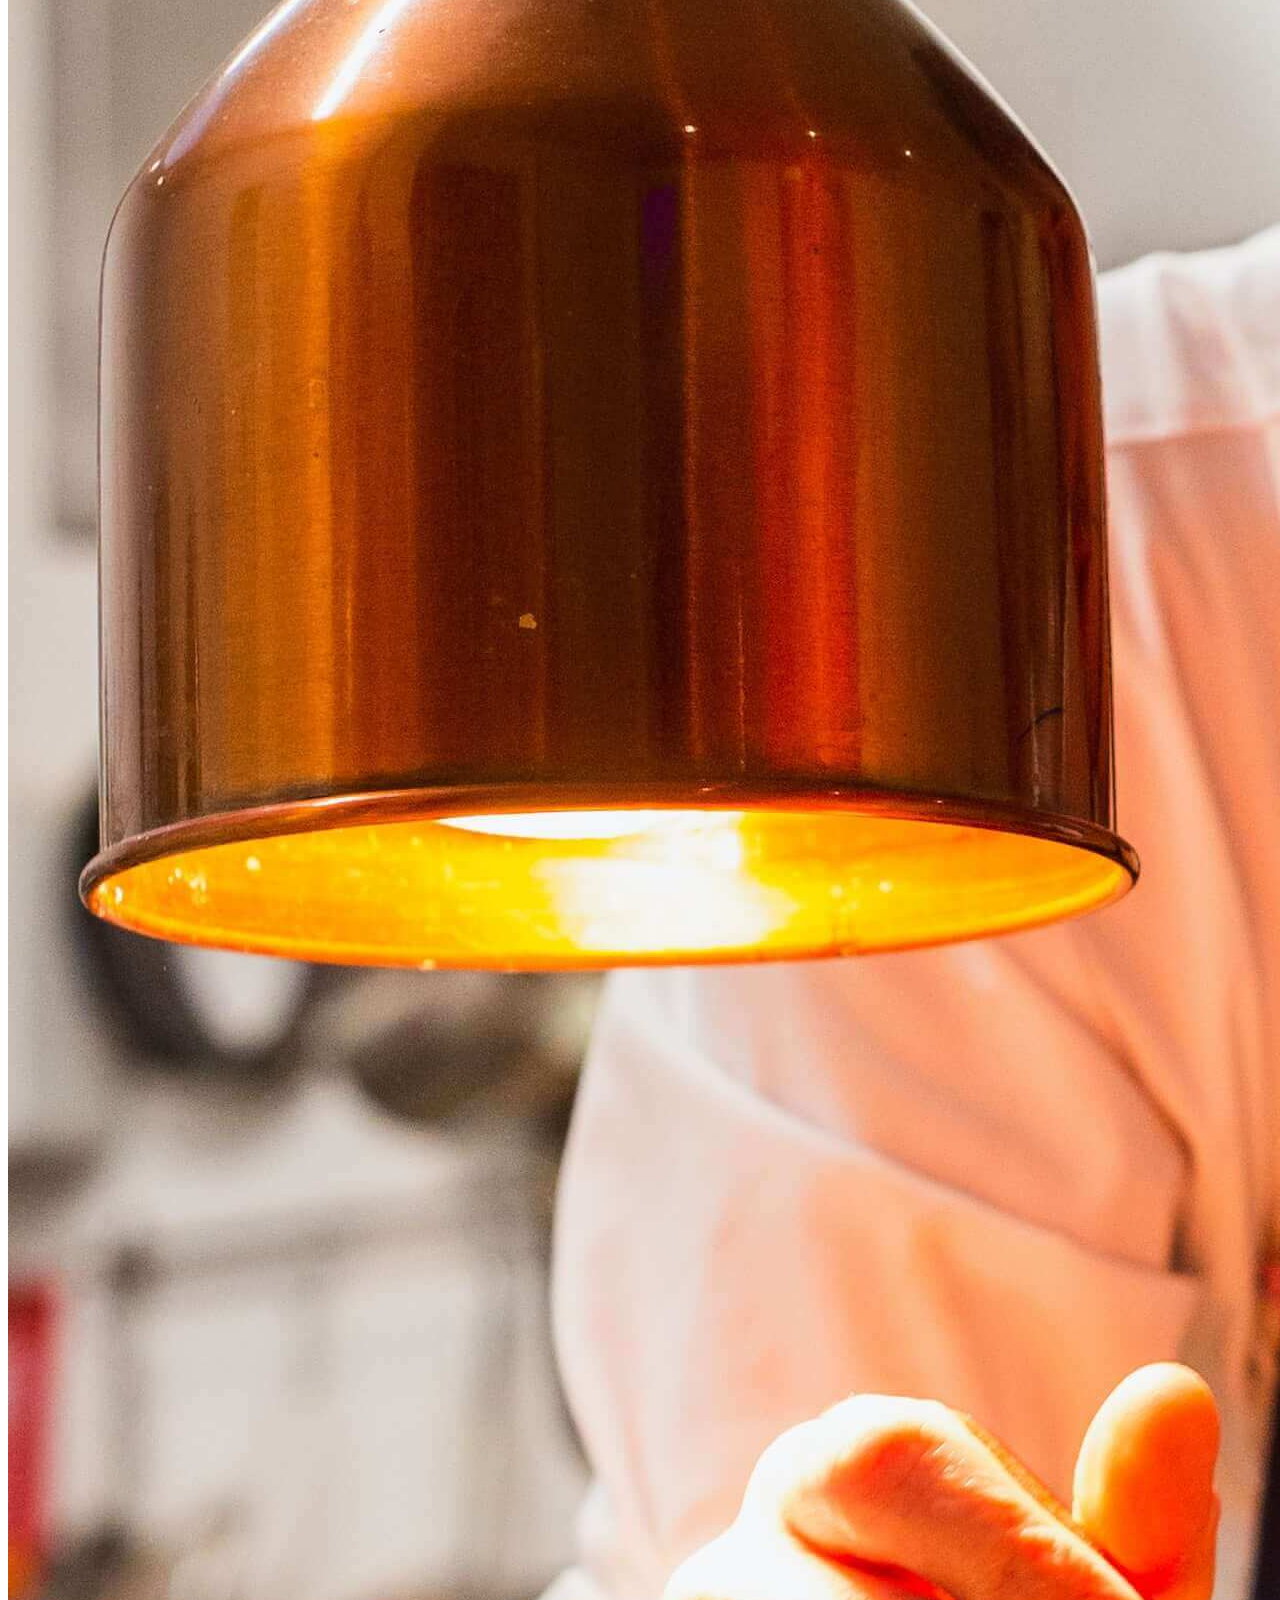
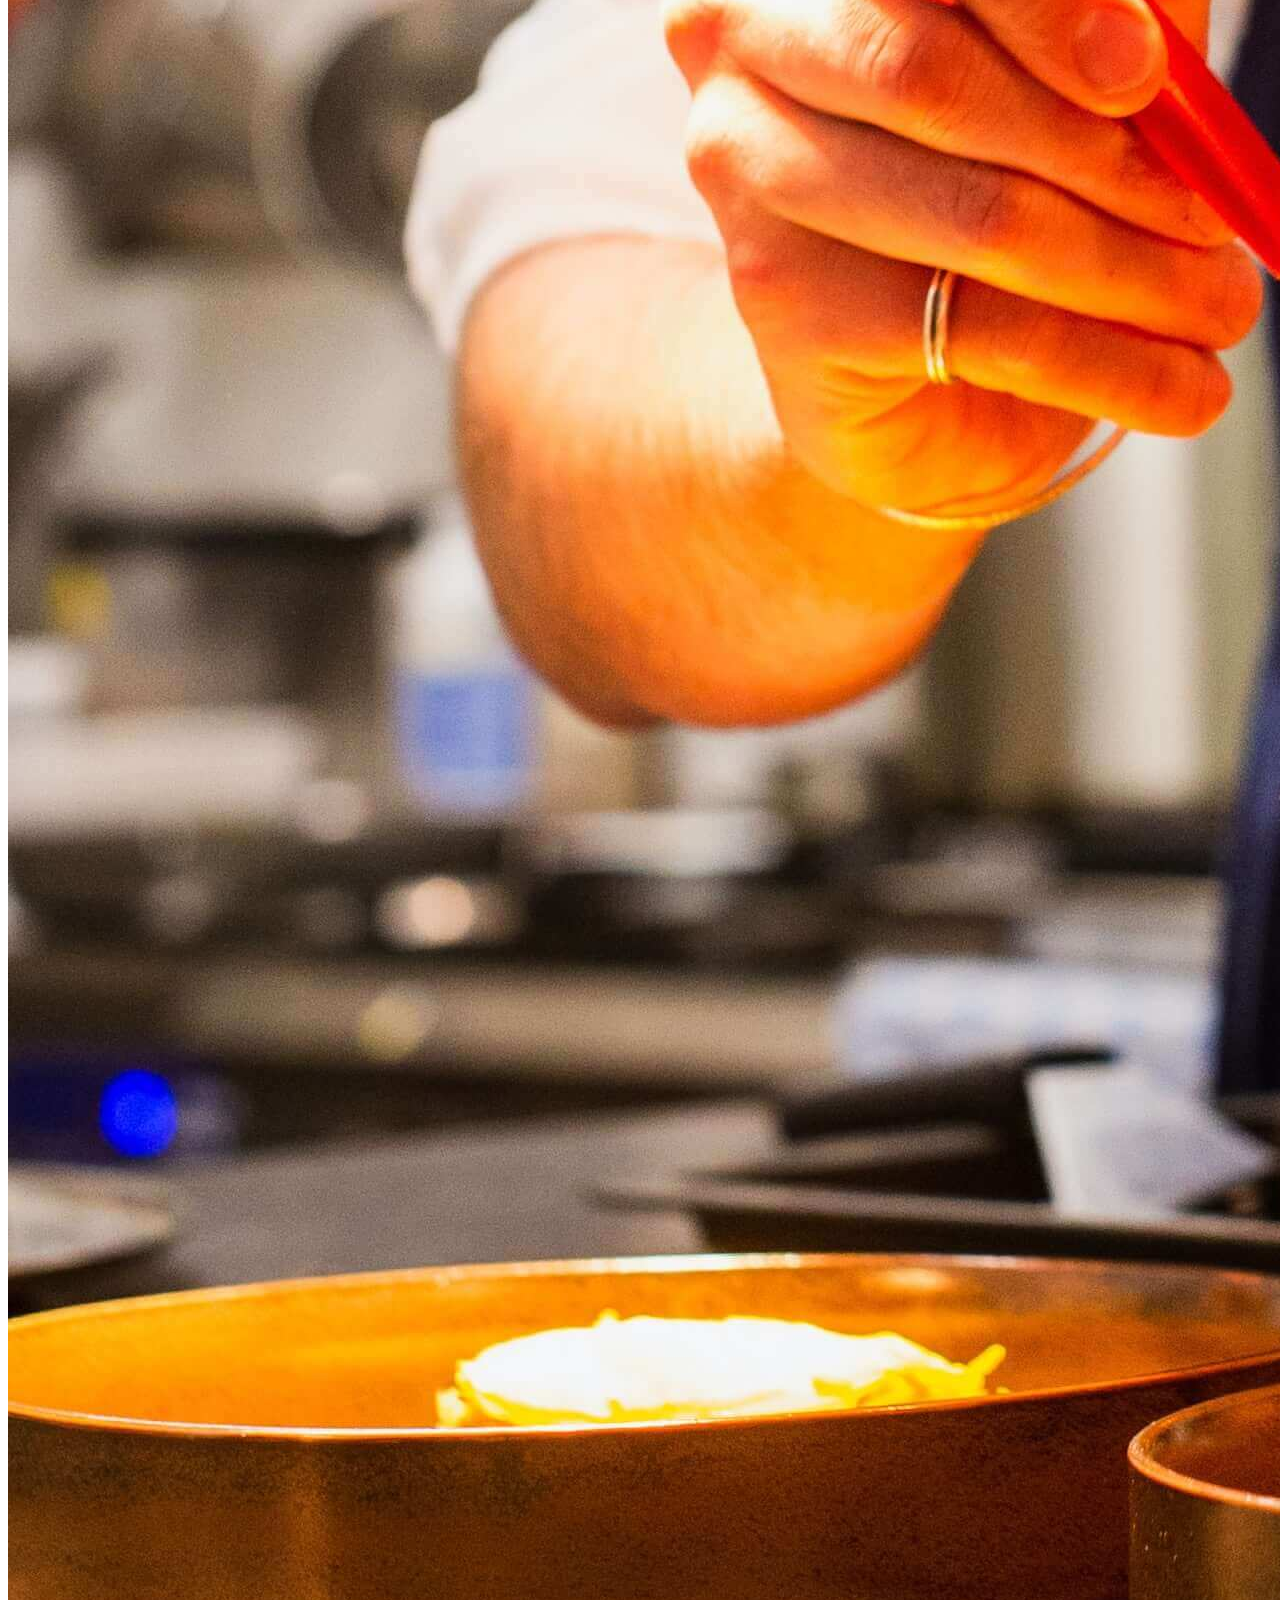
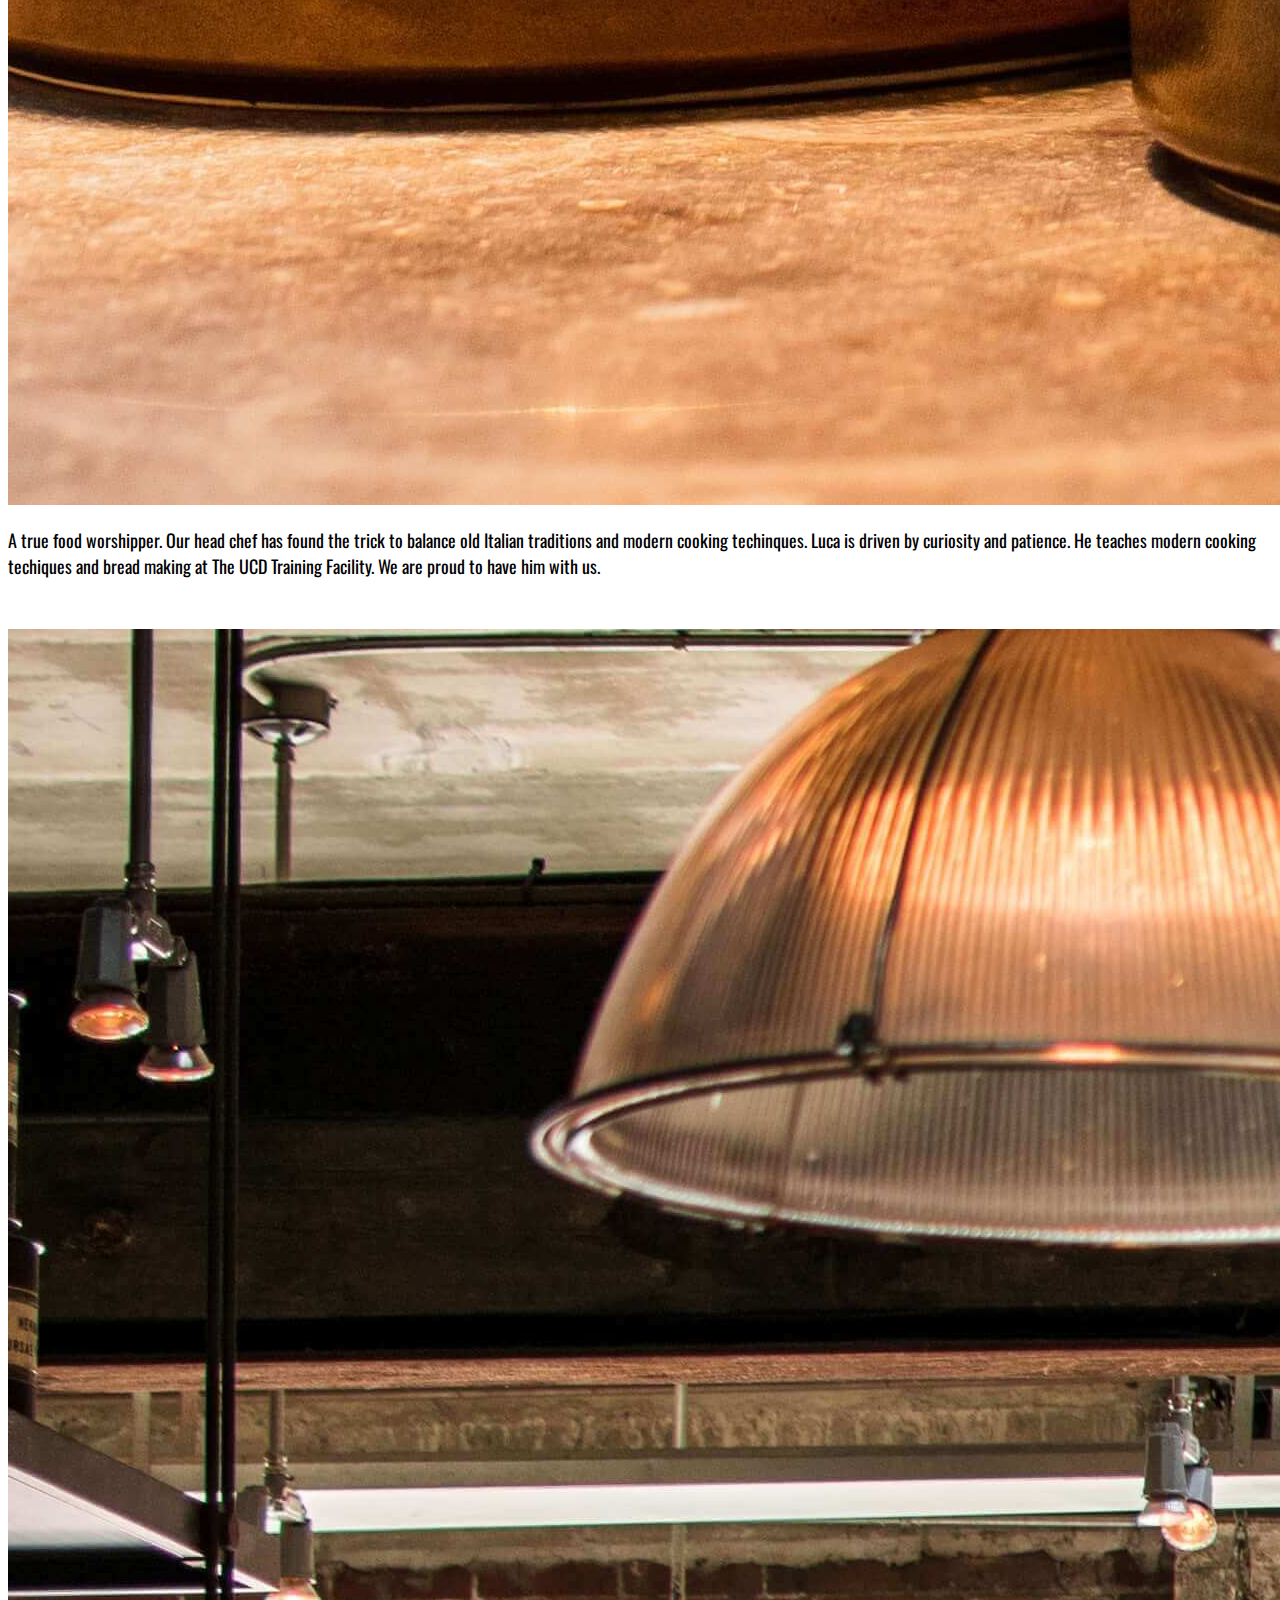
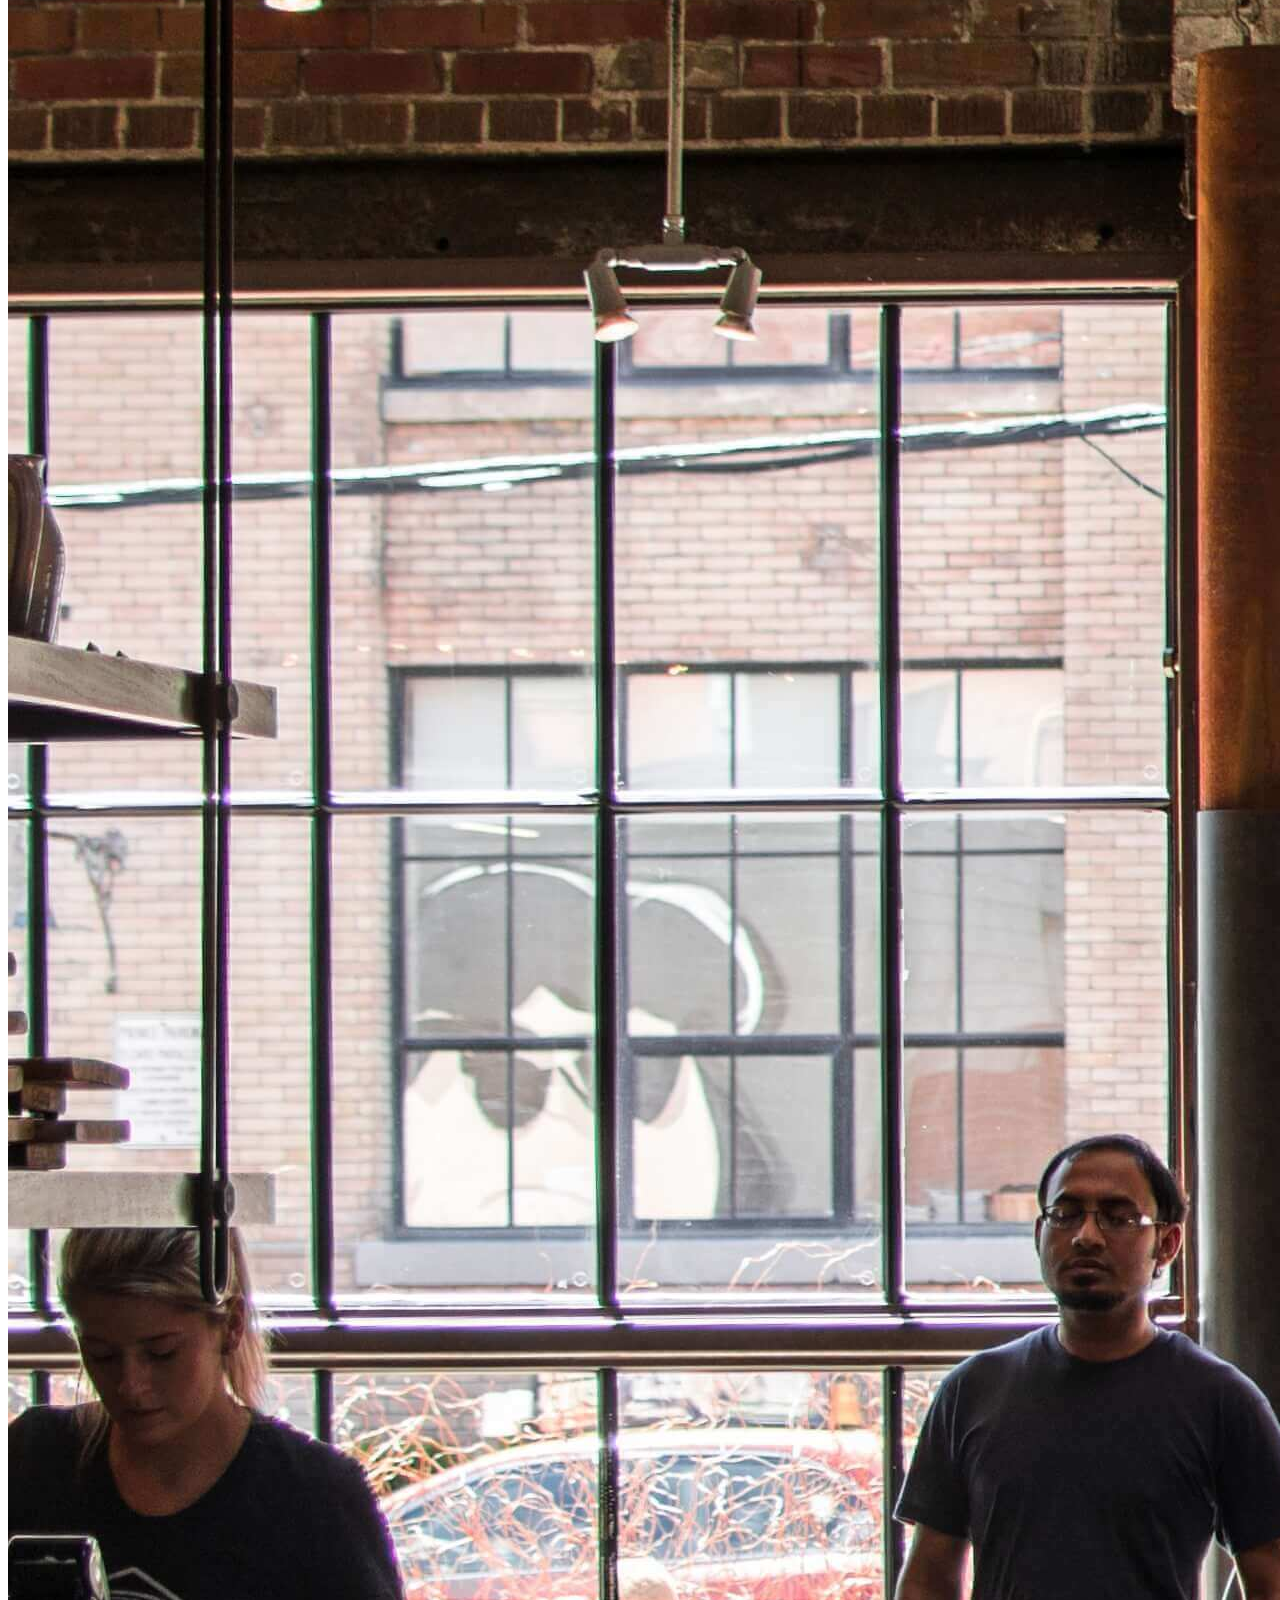
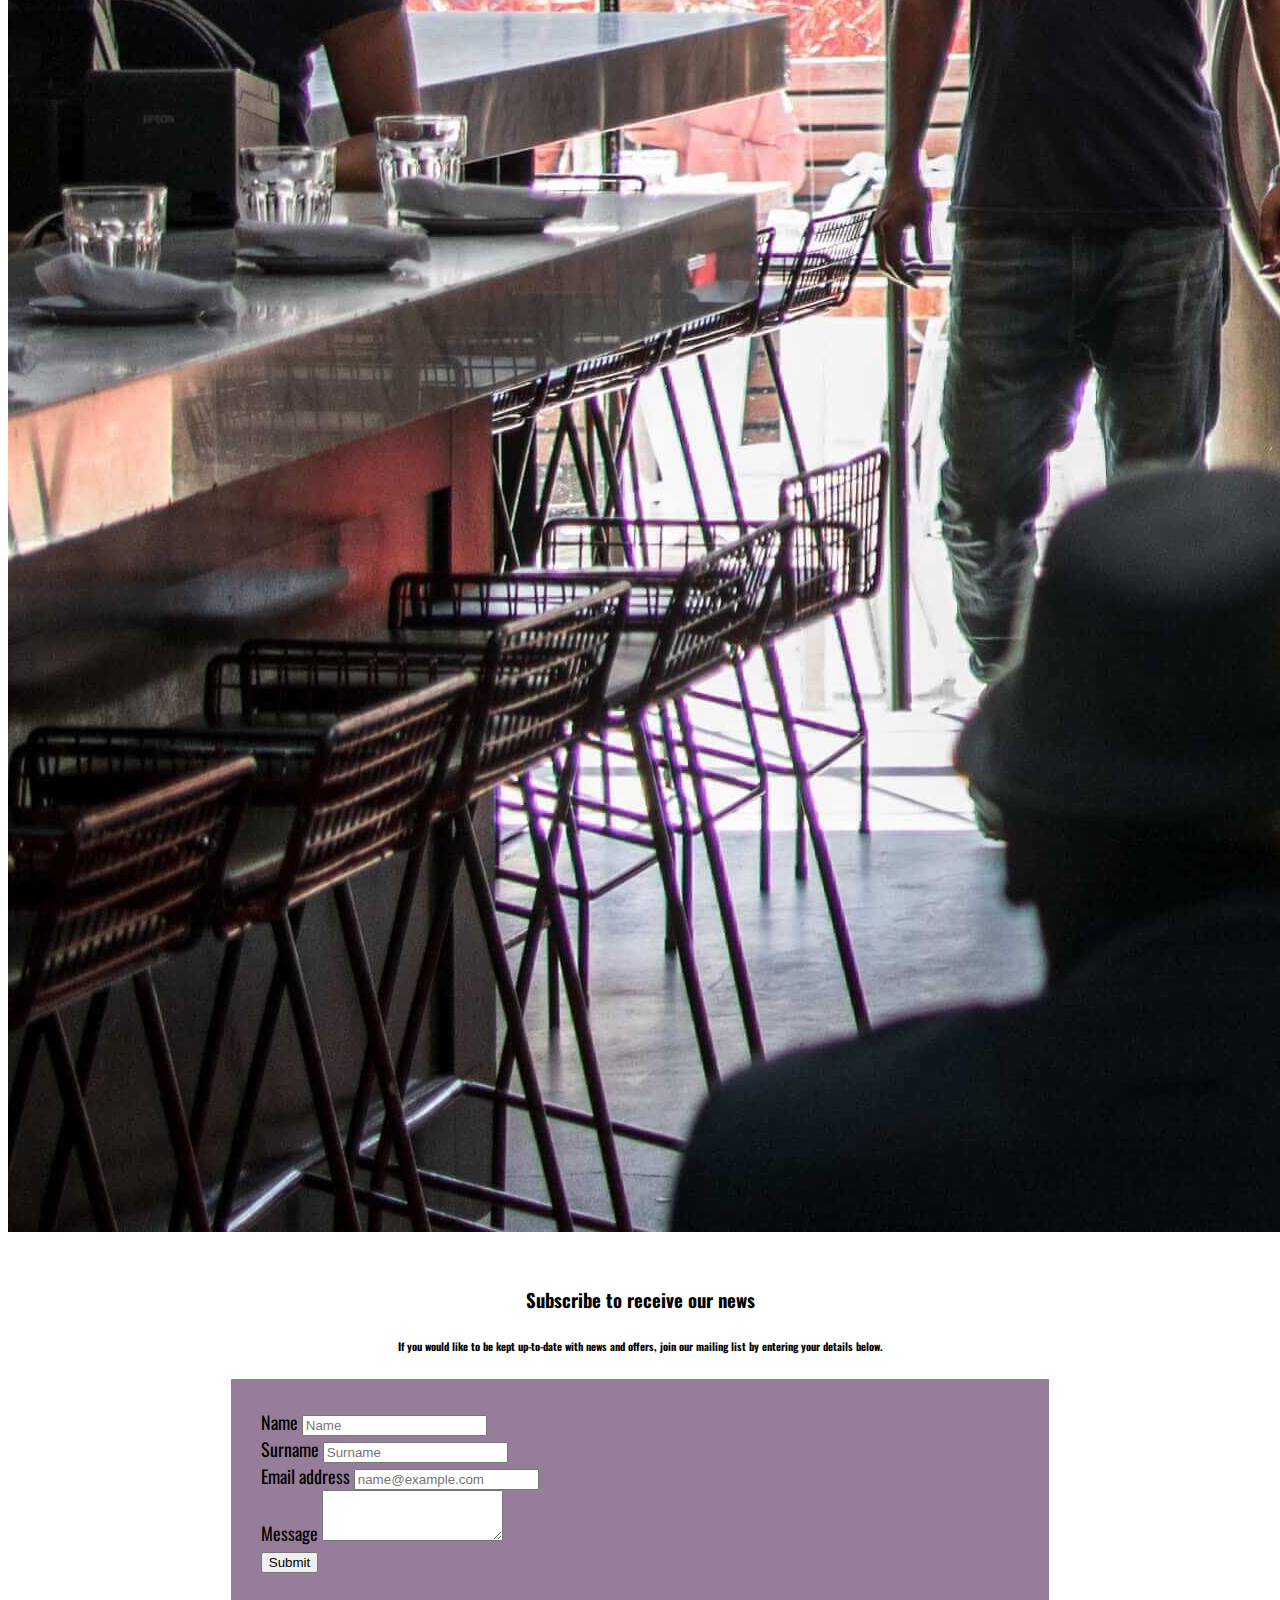
<file: about_us.html>
<!DOCTYPE html>
<html lang="en">
   <head>
      <meta charset="UTF-8">
      <meta name="viewport" content="width=device-width, initial-scale=1.0">
      <link rel="stylesheet" href="https://cdn.jsdelivr.net/npm/bootstrap@4.6.0/dist/css/bootstrap.min.css" integrity="sha384-B0vP5xmATw1+K9KRQjQERJvTumQW0nPEzvF6L/Z6nronJ3oUOFUFpCjEUQouq2+l" crossorigin="anonymous">
      <link rel="stylesheet" href="https://cdnjs.cloudflare.com/ajax/libs/font-awesome/5.15.2/css/all.min.css" />
      <link rel="stylesheet" href="assets/css/style.css" type="text/css"/>
      <link rel="preconnect" href="https://fonts.gstatic.com">
      <link href="https://fonts.googleapis.com/css2?family=Nunito:ital,wght@1,300&family=Oswald&display=swap" rel="stylesheet">
      <link rel="apple-touch-icon" sizes="180x180" href="assets/favicon/apple-touch-icon.png">
      <link rel="icon" type="image/png" sizes="32x32" href="assets/favicon/favicon-32x32.png">
      <link rel="icon" type="image/png" sizes="16x16" href="assets/favicon/favicon-16x16.png">
      <link rel="manifest" href="assets/favicon/site.webmanifest">
      <title>Pasta & Vino | Italian wine & pasta bar in Dublin</title>
   </head>
   <body>
      <div class="navbar-wrapper sticky-top">
         <!--In this div I have added a top banner just for styling reasons-->
         <div id="top-banner" class="container-fluid bg-color">
            <div class="container">
               <p></p>
            </div>
         </div>
         <!--In this header I have added a logo and a collapsable navbar with the usual links -->
         <header class="header-style">
            <nav class="navbar navbar-expand-md navbar-light">
               <a class="navbar-logo" href="index.html"><img src="assets//images/final_logo.png" height="150" width="150" alt="logo"></a>
               <button class="navbar-toggler" type="button" data-toggle="collapse" data-target="#navbarTogglerDemo01" aria-controls="navbarTogglerDemo01" aria-expanded="false" aria-label="Toggle navigation">
               <span class="navbar-toggler-icon"></span>
               </button>
               <div class="collapse navbar-collapse" id="navbarTogglerDemo01">
                  <ul class="navbar-nav ml-auto mt-2 mt-lg-0 text-uppercase">
                     <li class="nav-item">
                        <a class="nav-link" href="index.html">Home<span class="sr-only">Home</span></a>
                     </li>
                     <li class="nav-item">
                        <a class="nav-link" href="menu.html">Menu<span class="sr-only">Menu</span></a>
                     </li>
                     <li class="nav-item">
                        <a class="nav-link" href="gallery.html">Gallery</a>
                     </li>
                     <li class="nav-item">
                        <a class="nav-link active" href="about_us.html">About Us</a>
                     </li>
                  </ul>
               </div>
            </nav>
         </header>
      </div>
      <!--In this div I added a catchy title that operates also as a link to the menu-->
      <div class="d-flex justify-content-center text-uppercase">
         <a class="nav-link-top" href="menu.html">
            <h2><i class="fas fa-wine-glass-alt fa-fw"></i>Take me back!</h2>
         </a>
      </div>
      <!--In this div I have added a hero picture using bootstrap class img-fluid & img thumbnail-->
      <div class="container-fluid">
         <img src="assets/images/images_about_us/matheus-frade-FTsSl_n7d4g-unsplash3.jpg" class="img-fluid img-thumbnail" alt="man making pasta">
      </div>
      <div class="container-fluid">
         <p class="about-us-intro">Set in a sub-basement in the heart of Dublin, Pasta & Vino has something for everyone, a casual or quick meal in the caffeteria or a more formal dining experience in the trattoria.
            The warm surrounds together with it's buzzing atmosphere makes this Dublin institution a place to keep visiting.  Whether dining in the caffeteria or the trattoria, the Pasta & Vino experience is still humbling and exciting.  Perfect for breakfast, lunch or dinner the Italian inspired menus are something to keep returning for.
            This is one of Dublin's most renowned and well respected Italian restaurants.
         </p>
      </div>
      <!--In this div I introduce and present the driving force with boostrap grid cards-->
      <div class="d-flex justify-content-center text-uppercase">
         <h3 id="driving-force">our driving force</h3>
      </div>
      <div class="container container-card-staff">
         <div class="row row-cols-1 row-cols-md-2">
            <div class="col mb-4">
               <div class="card">
                  <img src="assets/images/images_about_us/our_sommelier.JPG" class="card-img-top" alt="man sommelier">
                  <div class="card-body">
                     <h5 class="card-title">Marco Rossi, Sommelier</h5>
                     <p class="card-text-staff">As knowm as the wine guru, Marco not only has twenty years experience in the wine tasting business as a sommelier but he is also an enologist. 
                        He will be there for you and he will make sure that all of the meals will be perfectly matched with one of his preciuos wines. Don’t be shy and feel free to ask him any question.
                     </p>
                  </div>
               </div>
            </div>
            <div class="col mb-4">
               <div class="card">
                  <img src="assets/images/images_about_us/louis-hansel-shotsoflouis-v3OlBE6-fhU-unsplash.jpg" class="card-img-top" alt="chef">
                  <div class="card-body">
                     <h5 class="card-title">Luca Santi, Head Chef</h5>
                     <p class="card-text-staff">A true food worshipper. Our head chef has found the trick to balance old Italian traditions and modern cooking techinques. 
                        Luca is driven by curiosity and patience. He teaches modern cooking techiques and bread making at The UCD Training Facility.
                        We are proud to have him with us.
                     </p>
                  </div>
               </div>
            </div>
         </div>
      </div>
      <!--In this div I have added a picture using bootstrap class img-fluid & img thumbnail-->
      <div class="container">
         <img src="assets/images/images_about_us/nick-hillier-xBXF9pr6LQo-unsplash.jpg" class="img img-thumbnail" alt="bar view">
      </div>
      <!--In this div i have added titles before the form and centered them with css-->
      <div id="form-titles" class="container text-uppercase">
         <div class="container">
            <h3 id="subscribe-title">Subscribe to receive our news</h3>
         </div>
         <div class="container">
            <h6 id="ab-us-form-intro">If you would like to be kept up-to-date with news and offers, 
               join our mailing list by entering your details below.
            </h6>
         </div>
      </div>
      <!--In this div I have added a form using the form control type-->
      <div class="bg-color-form container-fluid form-style">
         <form>
            <div class="form-group">
               <label for="form_name">Name</label>
               <input type="text" class="form-control" id="form_name" placeholder="Name" required>
            </div>
            <div class="form-group">
               <label for="form_surname">Surname</label>
               <input type="text" class="form-control" id="form_surname" placeholder="Surname" required>
            </div>
            <div class="form-group">
               <label for="form_email">Email address</label>
               <input type="text" class="form-control" id="form_email" placeholder="name@example.com" required>
            </div>
            <div class="form-group">
               <label for="form_message">Message</label>
               <textarea class="form-control" id="form_message" rows="3"></textarea>
            </div>
            <button class="btn btn-primary" type="submit">Submit</button>
            <p id="privacy-statement">* We will never give your data to third parties</p>
         </form>
      </div>
      <!--Footer area-->
      <footer>
        <div class="container footer-style bg-color footer-style">
           <!--In this div I have added the contacts--> 
           <div class="row justify-content-center restaurant-footer-contacts bg-color">
              <div class="col-4 col-md-3">
                 <p class="footer-text"><i class="fas fa-map-marker-alt"></i>Pasta & Vino, Dublin: Market D04VA89</p>
              </div>
              <div class="col-4 col-md-3 btn-align">
                 <p class="footer-text"><i class="fas fa-phone"></i>phone: +353 (1) 789 5443
                    <a id="phone-link" aria-label="phone link" class="footer-text" href="tel:+353(1)7895443"></a>
                 </p>
                 <div class="container">
                    <div class="row justify-content-center">
                       <p class="footer-text"><i class="far fa-envelope"></i>email:
                          <a id="email-link" class="footer-text" href="mailto:pastaevino@gmail.com">pastaevino@gmail.com</a>
                       </p>
                    </div>
                 </div>
              </div>
              <div class="col-4 col-md-3">
                 <p class="footer-text"><i class="far fa-calendar-alt"></i>Tuesday-Sunday: 12pm-9.30pm</p>
              </div>
           </div>
           <!--In this div I have added a button that takes you back to the top to facilitate - especially mobile- navigation-->
           <div class="container">
              <div class="row top-nav-button justify-content-center">
                 <div class="btn-align">
                    <a href="#" class="btn">Back to the top<i class="far fa-caret-square-up"></i></a>
                 </div>
              </div>
           </div>
           <!--In this section I have added links to social media pages-->
           <div class="container">
              <div class="row justify-content-center">
                 <div class="col-2 col-md-1 new-link-footer"><a href="https://www.facebook.com/" aria-label="facebook link" target="_blank"><i class="fab fa-facebook"></i></a></div>
                 <div class="col-2 col-md-1 new-link-footer"><a href="https://twitter.com/?lang=en" aria-label="twitter link" target="_blank"><i class="fab fa-twitter-square"></i></a></div>
                 <div class="col-2 col-md-1 new-link-footer"><a href="https://www.instagram.com/" aria-label="instagram link" target="_blank"><i class="fab fa-instagram-square"></i></a></div>
                 <div class="col-2 col-md-1 new-link-footer"><a href="https://www.youtube.com/" aria-label="youtube link" target="_blank"><i class="fab fa-youtube"></i></a></div>
              </div>
           </div>
        </div>
     </footer>
      <script src="https://code.jquery.com/jquery-3.5.1.slim.min.js" integrity="sha384-DfXdz2htPH0lsSSs5nCTpuj/zy4C+OGpamoFVy38MVBnE+IbbVYUew+OrCXaRkfj" crossorigin="anonymous"></script>
      <script src="https://cdn.jsdelivr.net/npm/popper.js@1.16.1/dist/umd/popper.min.js" integrity="sha384-9/reFTGAW83EW2RDu2S0VKaIzap3H66lZH81PoYlFhbGU+6BZp6G7niu735Sk7lN" crossorigin="anonymous"></script>
      <script src="https://cdn.jsdelivr.net/npm/bootstrap@4.6.0/dist/js/bootstrap.min.js" integrity="sha384-+YQ4JLhjyBLPDQt//I+STsc9iw4uQqACwlvpslubQzn4u2UU2UFM80nGisd026JF" crossorigin="anonymous"></script>
   </body>
</html>
</file>
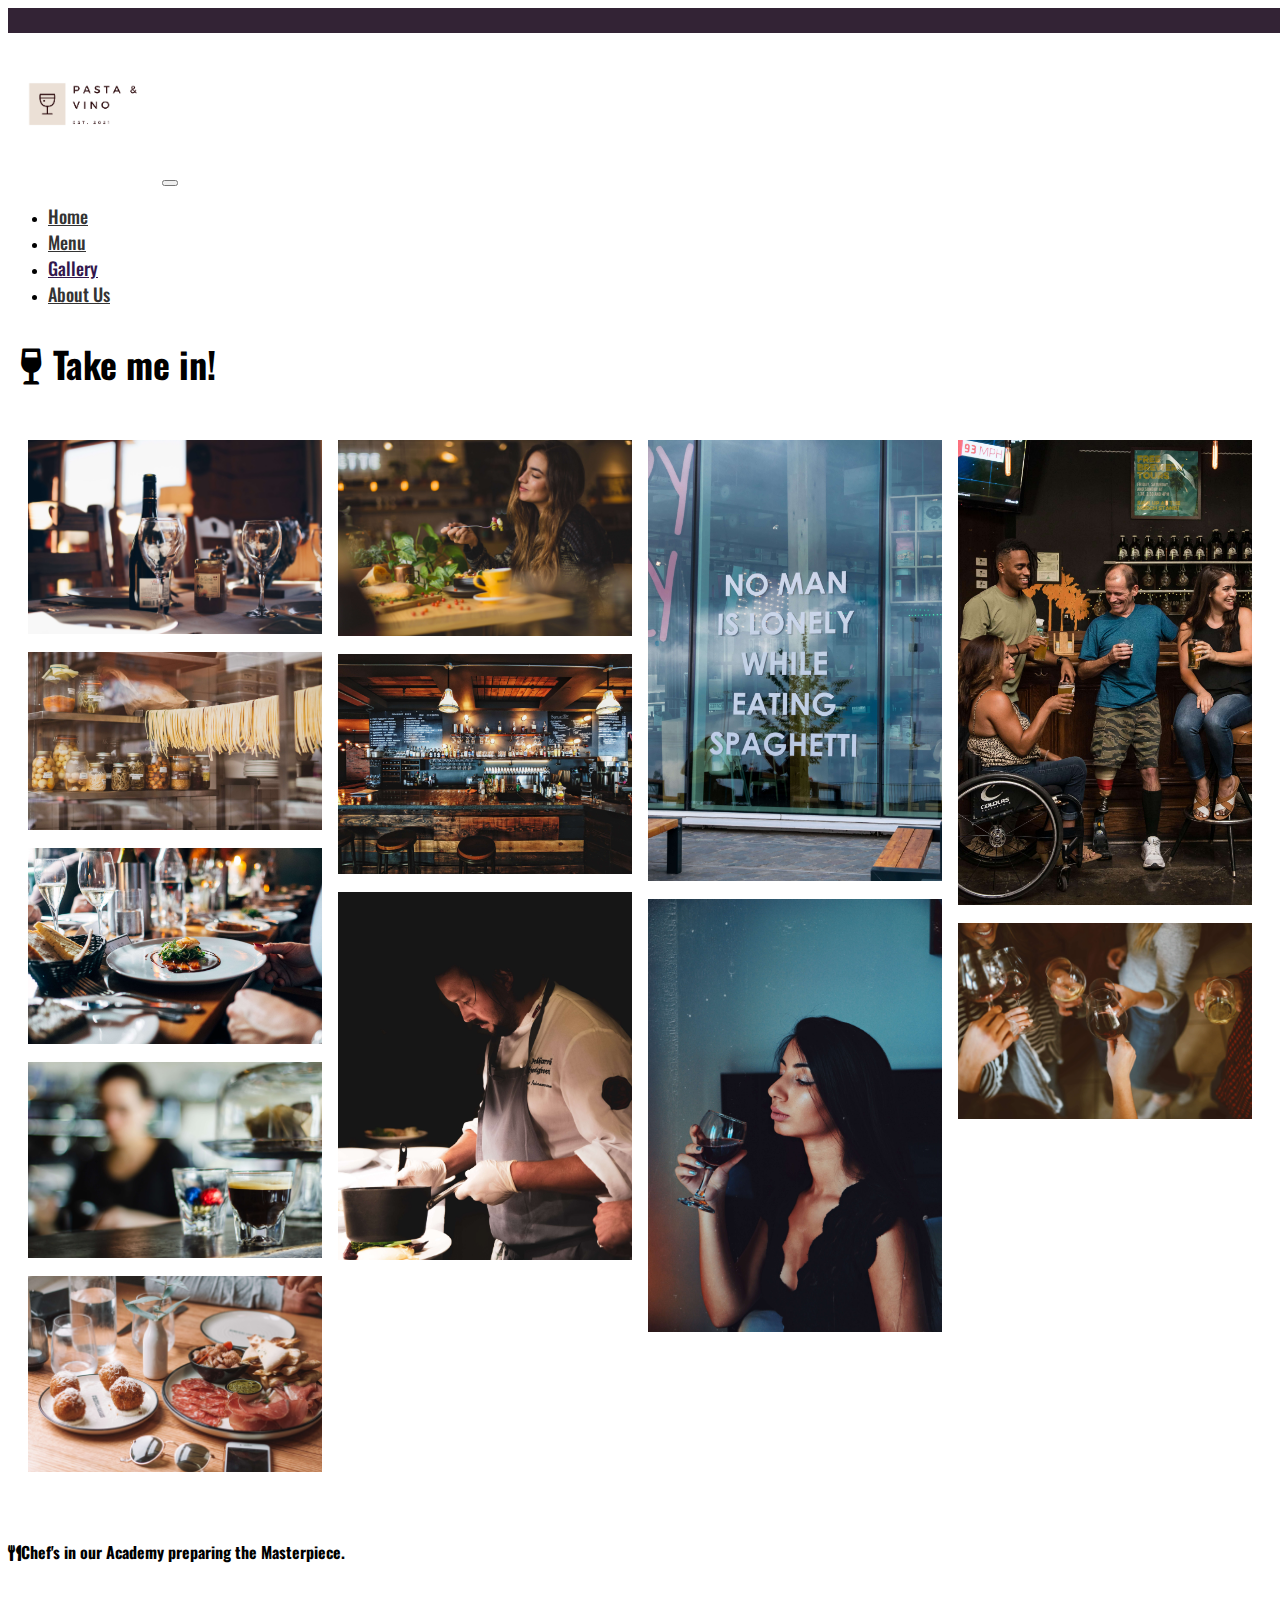
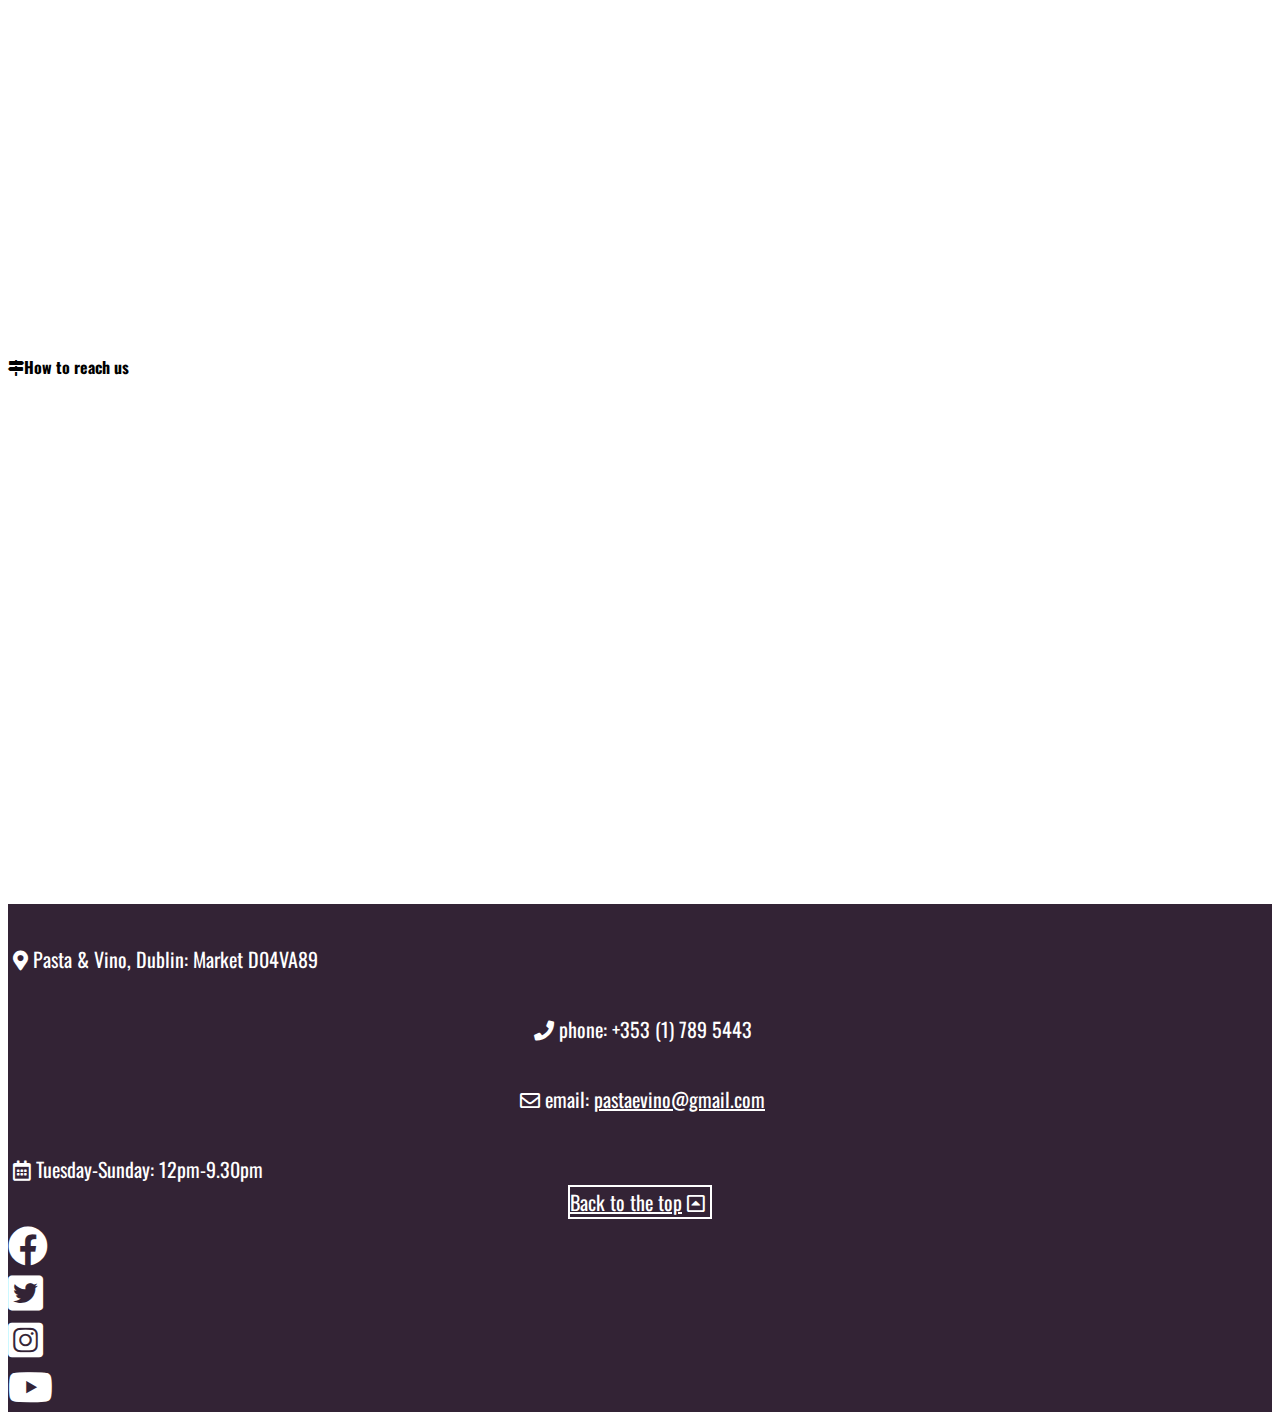
<file: gallery.html>
<!DOCTYPE html>
<html lang="en">
   <head>
      <meta charset="UTF-8">
      <meta name="viewport" content="width=device-width, initial-scale=1.0">
      <link rel="stylesheet" href="https://cdn.jsdelivr.net/npm/bootstrap@4.6.0/dist/css/bootstrap.min.css" integrity="sha384-B0vP5xmATw1+K9KRQjQERJvTumQW0nPEzvF6L/Z6nronJ3oUOFUFpCjEUQouq2+l" crossorigin="anonymous">
      <link rel="stylesheet" href="https://cdnjs.cloudflare.com/ajax/libs/font-awesome/5.15.2/css/all.min.css" />
      <link rel="stylesheet" href="assets/css/style.css" type="text/css"/>
      <link rel="preconnect" href="https://fonts.gstatic.com">
      <link href="https://fonts.googleapis.com/css2?family=Nunito:ital,wght@1,300&family=Oswald&display=swap" rel="stylesheet">
      <link rel="apple-touch-icon" sizes="180x180" href="assets/favicon/apple-touch-icon.png">
      <link rel="icon" type="image/png" sizes="32x32" href="assets/favicon/favicon-32x32.png">
      <link rel="icon" type="image/png" sizes="16x16" href="assets/favicon/favicon-16x16.png">
      <link rel="manifest" href="assets/favicon/site.webmanifest">
      <title>Pasta & Vino | Italian wine & pasta bar in Dublin</title>
   </head>
   <body>
      <div class="navbar-wrapper sticky-top">
         <!--In this div I have added a top banner just for styling reasons-->
         <div id="top-banner" class="container-fluid bg-color">
            <div class="container">
               <p></p>
            </div>
         </div>
         <!--In this header I have added a logo and a collapsable navbar with the usual links -->
         <header class="header-style">
            <nav class="navbar navbar-expand-md navbar-light">
               <a class="navbar-logo" href="index.html"><img src="assets//images/final_logo.png" height="150" width="150" alt="logo"></a>
               <button class="navbar-toggler" type="button" data-toggle="collapse" data-target="#navbarTogglerDemo01" aria-controls="navbarTogglerDemo01" aria-expanded="false" aria-label="Toggle navigation">
               <span class="navbar-toggler-icon"></span>
               </button>
               <div class="collapse navbar-collapse" id="navbarTogglerDemo01">
                  <ul class="navbar-nav ml-auto mt-2 mt-lg-0 text-uppercase">
                     <li class="nav-item">
                        <a class="nav-link" href="index.html">Home<span class="sr-only">Home</span></a>
                     </li>
                     <li class="nav-item">
                        <a class="nav-link" href="menu.html">Menu<span class="sr-only">Menu</span></a>
                     </li>
                     <li class="nav-item">
                        <a class="nav-link active" href="gallery.html">Gallery</a>
                     </li>
                     <li class="nav-item">
                        <a class="nav-link" href="about_us.html">About Us</a>
                     </li>
                  </ul>
               </div>
            </nav>
         </header>
      </div>
      <!--In this div I added a catchy title that operates also as a link to the menu-->
      <div class="d-flex justify-content-center text-uppercase">
         <a class="nav-link-top" href="menu.html">
            <h2><i class="fas fa-wine-glass-alt fa-fw"></i>Take me in!</h2>
         </a>
      </div>
      <!--In this div I have added a collage for the gallery-->
      <div class="container-fluid">
         <div class="container-gallery">
            <div class="image-gallery">
               <h5>Pasta&Vino</h5>
               <img class="img-gallery" src="assets/images/images_gallery/des-recits-NaKwyyh849o-unsplash.jpg" alt="">
            </div>
            <div class="image-gallery">
               <h5>Pasta&Vino</h5>
               <img class="img-gallery" src="assets/images/images_gallery/eilis-garvey-2Y4bYo1Mn-0-unsplash.jpg" alt="">
            </div>
            <div class="image-gallery">
               <h5>Pasta&Vino</h5>
               <img class="img-gallery" src="assets/images/images_gallery/jay-wennington-N_Y88TWmGwA-unsplash.jpg" alt="">
            </div>
            <div class="image-gallery">
               <h5>Pasta&Vino</h5>
               <img class="img-gallery" src="assets/images/images_gallery/louis-hansel-shotsoflouis-N8ahIwpygHE-unsplash.jpg" alt="">
            </div>
            <div class="image-gallery">
               <h5>Pasta&Vino</h5>
               <img class="img-gallery" src="assets/images/images_gallery/maddi-bazzocco-ikJVpxUK4ZA-unsplash.jpg" alt="">
            </div>
            <div class="image-gallery">
               <h5>Pasta&Vino</h5>
               <img class="img-gallery" src="assets/images/images_gallery/pablo-merchan-montes-Orz90t6o0e4-unsplash.jpg" alt="">
            </div>
            <div class="image-gallery">
               <h5>Pasta&Vino</h5>
               <img class="img-gallery" src="assets/images/images_gallery/patrick-tomasso-GXXYkSwndP4-unsplash.jpg" alt="">
            </div>
            <div class="image-gallery">
               <h5>Pasta&Vino</h5>
               <img class="img-gallery" src="assets/images/images_gallery/redcharlie-t-7KEq9M0b0-unsplash.jpg" alt="">
            </div>
            <div class="image-gallery">
               <h5>Pasta&Vino</h5>
               <img class="img-gallery" src="assets/images/images_gallery/thomas-bormans-0QZQn5yhAjA-unsplash.jpg" alt="">
            </div>
            <div class="image-gallery">
               <h5>Pasta&Vino</h5>
               <img class="img-gallery" src="assets/images/images_gallery/ana-itonishvili-TTPhgVuGFQ4-unsplash.jpg" alt="">
            </div>
            <div class="image-gallery">
               <h5>Pasta&Vino</h5>
               <img class="img-gallery" src="assets/images/images_gallery/elevate-UoPNA8I-_p0-unsplash.jpg" alt="">
            </div>
            <div class="image-gallery">
               <h5>Pasta&Vino</h5>
               <img class="img-gallery" src="assets/images/images_gallery/kelsey-chance-tAH2cA_BL5g-unsplash.jpg" alt="">
            </div>
         </div>
      </div>
      <!--In this div I have embedded a video using Youtube and Bootstrap aspect ratio-->
      <div class="container" id="masterpiece">
         <div class="d-flex justify-content-center text-uppercase">
            <h4><i class="fas fa-utensils masterpiece"></i>Chef's in our Academy preparing the Masterpiece.</h4>
         </div>
      </div>
      <div class="container" id="embedded-video">
         <div class="embed-responsive embed-responsive-21by9 embedded-video">
            <iframe id="iframe-video" width="560" height="315" src="https://youtu.be/iu8Ked9JDh4" 
               title="YouTube video player" allow="accelerometer; autoplay; clipboard-write; encrypted-media; gyroscope; picture-in-picture" allowfullscreen></iframe>
         </div>
      </div>
      <!--In this div I have embedded a map using Google Maps and Bootstrap aspect ratio-->
      <div class="container" id="reach-us">
         <div class="d-flex justify-content-center text-uppercase">
            <h4><i class="fas fa-map-signs reach-us"></i>How to reach us</h4>
         </div>
      </div>
      <div class="container" id="embedded-map">
         <div class="embed-responsive embed-responsive-21by9 embedded-map">
            <iframe src="https://www.google.com/maps/embed?pb=!1m18!1m12!1m3!1d2382.546762691075!2d-6.238835484281375!3d53.33346808337706!2m3!1f0!2f0!3f0!3m2!1i1024!2i768!4f13.1!3m3!1m2!1s0x48670ec07cb0cfe1%3A0xfad806f697be521f!2s63%20Northumberland%20Rd%2C%20Ballsbridge%2C%20Dublin%204%2C%20D04%20VA89!5e0!3m2!1sen!2sie!4v1617015845957!5m2!1sen!2sie" 
               width="600" height="450" style="border:0;" allowfullscreen="" loading="lazy"></iframe>
         </div>
      </div>
      <!--Footer area--> 
      <footer>
        <div class="container footer-style bg-color footer-style">
           <!--In this div I have added the contacts--> 
           <div class="row justify-content-center restaurant-footer-contacts bg-color">
              <div class="col-4 col-md-3">
                 <p class="footer-text"><i class="fas fa-map-marker-alt"></i>Pasta & Vino, Dublin: Market D04VA89</p>
              </div>
              <div class="col-4 col-md-3 btn-align">
                 <p class="footer-text"><i class="fas fa-phone"></i>phone: +353 (1) 789 5443
                    <a id="phone-link" aria-label="phone link" class="footer-text" href="tel:+353(1)7895443"></a>
                 </p>
                 <div class="container">
                    <div class="row justify-content-center">
                       <p class="footer-text"><i class="far fa-envelope"></i>email:
                          <a id="email-link" class="footer-text" href="mailto:pastaevino@gmail.com">pastaevino@gmail.com</a>
                       </p>
                    </div>
                 </div>
              </div>
              <div class="col-4 col-md-3">
                 <p class="footer-text"><i class="far fa-calendar-alt"></i>Tuesday-Sunday: 12pm-9.30pm</p>
              </div>
           </div>
           <!--In this div I have added a button that takes you back to the top to facilitate - especially mobile- navigation-->
           <div class="container">
              <div class="row top-nav-button justify-content-center">
                 <div class="btn-align">
                    <a href="#" class="btn">Back to the top<i class="far fa-caret-square-up"></i></a>
                 </div>
              </div>
           </div>
           <!--In this section I have added links to social media pages-->
           <div class="container">
              <div class="row justify-content-center">
                 <div class="col-2 col-md-1 new-link-footer"><a href="https://www.facebook.com/" aria-label="facebook link" target="_blank"><i class="fab fa-facebook"></i></a></div>
                 <div class="col-2 col-md-1 new-link-footer"><a href="https://twitter.com/?lang=en" aria-label="twitter link" target="_blank"><i class="fab fa-twitter-square"></i></a></div>
                 <div class="col-2 col-md-1 new-link-footer"><a href="https://www.instagram.com/" aria-label="instagram link" target="_blank"><i class="fab fa-instagram-square"></i></a></div>
                 <div class="col-2 col-md-1 new-link-footer"><a href="https://www.youtube.com/" aria-label="youtube link" target="_blank"><i class="fab fa-youtube"></i></a></div>
              </div>
           </div>
        </div>
     </footer>
      <script src="https://code.jquery.com/jquery-3.5.1.slim.min.js" integrity="sha384-DfXdz2htPH0lsSSs5nCTpuj/zy4C+OGpamoFVy38MVBnE+IbbVYUew+OrCXaRkfj" crossorigin="anonymous"></script>
      <script src="https://cdn.jsdelivr.net/npm/popper.js@1.16.1/dist/umd/popper.min.js" integrity="sha384-9/reFTGAW83EW2RDu2S0VKaIzap3H66lZH81PoYlFhbGU+6BZp6G7niu735Sk7lN" crossorigin="anonymous"></script>
      <script src="https://cdn.jsdelivr.net/npm/bootstrap@4.6.0/dist/js/bootstrap.min.js" integrity="sha384-+YQ4JLhjyBLPDQt//I+STsc9iw4uQqACwlvpslubQzn4u2UU2UFM80nGisd026JF" crossorigin="anonymous"></script>
   </body>
</html>
</file>
<file: assets/css/style.css>
.bg-color {
    background-color: #332335;
}

/*----Top Banner----*/

#top-banner {
    min-height: 25px;
    position: absolute;

}

/*----Header----*/

.header-style {
    padding-top: 25px;
}

.container-fluid {
    width: 100%;
}

/*----Navbar----*/

.navbar-wrapper {
    background-color: white;
}

/*----Navbar Links----*/

.nav-link {
    padding-right: 30px;
    font-size: large;
    font-weight: 500;
    margin-right: 50px;
    font-family: "Oswald";
    color: #333333!important;
}

.nav-link:hover {
    color: #663399 !important;
    text-decoration: none;
}

.navbar-nav .active {
    color: #32174d !important;
}

/*----Catchy line----*/

.nav-link-top {
    font-size: x-large;
    color: black;
    text-decoration: none;
    font-family: "Oswald";
    font-weight: 500;
    margin-top: 20px;
    margin-bottom: 20px;
}

.nav-link-top:hover {
    color: #663399;
    text-decoration: none;
}

/*----Div Home Cards home----*/

.home-card-style {
    font-family: "Oswald";
}

/*----Top menu----*/

.list-unstyled-feedback p,h5 {
    font-family: "Oswald";
}

.link-winelist {
    font-family: "Oswald";
    color: black;
    font-size: 16px;
}

.link-winelist:hover {
    color: #663399;
    text-decoration: none;
}

/*----Title bottom----*/

.title-bottom-home {
    font-family: "Oswald";
    color: black;
    font-size: 32px;
    margin-top: 50px;
}

/*----Feedback part home----*/

.list-unstyled-feedback {
    margin-left: auto;
    color: black;
    margin-bottom: 50px;
    margin-top: 50px;
}

li h6 {
    font-family: "oswald";
}

/*----Footer----*/

.footer-style {
position: sticky;
min-width:100%;
max-width:100%;
top: 940px;
display: flex;
flex-direction: column;
}

.new-link-footer {
    font-size: 40px;
}

.new-link-footer i {
    color: #ffffff;

}

.new-link-footer:hover i {
    color: #663399 !important;
    text-decoration: none;
}

/*----Footer text----*/

.footer-text {
    font-size: 20px;
    font-family: "Oswald";
    font-weight: 400;
    margin: 0 auto;
    color: #ffffff;
    padding-top: 40px;
}

.footer-text i {
    padding-left: 5px;
    padding-right: 5px;
}
/*----Footer email link----*/

#email-link:hover {
    color: #663399;
    text-decoration: none;
}

/*----Footer phone link----*/

#phone-link:hover {
    color: #663399;
    text-decoration: none;
}

/*----Footer btn----*/

.top-nav-button a {
    margin-top: 3rem;
    margin-bottom: 1rem;
    font-size: 20px;
    font-weight: 400;
    font-family: "Oswald";
    color: white;
    border: 2px solid #ffffff;
}

.btn i {
    padding-left: 5px;
    padding-right: 5px;
    padding-top: 10px;
    padding-bottom: 10px;
}

.top-nav-button a:hover{
    color: #ffffff;
    text-decoration: none;
}

.btn-align {
    text-align: center;
}

/*----About us page beginning----*/

.img-thumbnail {
    background-color: #332335;
}

.about-us-intro {
    margin-top: 25px;
    margin-bottom: 25px;
    margin-left: 40px;
    margin-right: 40px;
    font-family: "oswald";
    font-weight: 400;
    font-size: larger;
}

#driving-force {
    font-family: "oswald";
    margin-top: 25px;
    margin-bottom: 50px;
}

.card-text-staff {
    font-family: "oswald";
    font-size: 18px;
}

.container-card-staff {
    margin-bottom: 50px;
}


.bg-color-form {
    background-color: #967d9a;
}

.form-style {
    margin: 0 auto;
    width:60%;
    margin-bottom: 100px;
    padding: 30px;
    font-family: "oswald";
    font-size: 18px;
    color: black;
}

.btn-primary {
    color: black;
}

#privacy-statement {
    color: black;
    font-family: "oswald";
    padding-top: 10px;
    font-size: 16px;
    text-decoration: underline;
}
#form-titles {
    text-align: center;

}

#subscribe-title {
    font-family: "oswald";
    margin-top: 50px;
    margin-bottom: 25px;
}

#ab-us-form-intro {
    font-family: "oswald";
    margin-bottom: 25px;
    
}

/*----About us page end----*/

/*----Menu page beginning----*/

.menu-features {
    font-family: "oswald";
    color: black;
}

.card-text {
    font-family: "oswald";
    font-weight: lighter;
}

.menu-features {
    margin-top: 20px;
}

.card-deck {
    margin-bottom: 20px;
}

.menu-list-bottom {
    margin-bottom: 40px;
    margin-top: 40px;
}

.fa-exclamation-triangle {
    margin-left: 5px;
}

/*----Menu page page ends----*/

/*----Gallery page beginning----*/

.container-gallery {
    position: relative;
    column-count: 4;
    padding: 20px;
}

.image-gallery {
    display: inline-block;
    margin-bottom: 10px;
    overflow: hidden;
}

.img-gallery {
    width: 100%;
    transition: 0.25s ease-in-out;
}

.image-gallery:hover img {
    transform: scale(1.1);
}

h5 {
    position: absolute;
    padding: 5px;
    margin: 5px;
    font-size: 25px;
    background: #5c5c5c;
    color: #ffffff;
    border-radius: 5px;
    opacity: 0;
    z-index: 1;
    transition: 0.25s ease-in-out;
}

.image-gallery:hover h5 {
    opacity: 0.5;

}

/*----@Media queries Gallery----*/

@media screen and (max-width: 1024px){
    h5 {
        font-size: 20px;
    }
}

@media screen and (max-width: 768px){
    .container-gallery {
        column-count: 3;
    }
}

@media screen and (max-width: 425px){

    .container-gallery {
        column-count: 2;
    }

    h5 {
        font-size: 12px;
    }
}

@media screen and (max-width: 375px){

    .container-gallery {
        column-count: 1;
    }

    h5 {
        font-size: 15px;
    }
}

#masterpiece {
    margin-top: 30px;
    margin-bottom: 15px;
    font-family: "oswald";
}

#embedded-video {
    margin-top: 15px;
}

#iframe-video {
    border: 0;
}

#reach-us {
    margin-top: 50px;
    margin-bottom: 15px;
    font-family: "oswald";
}

#embedded-map {
    margin-bottom: 50px;
}

/*----Gallery page ends----*/
</file>
